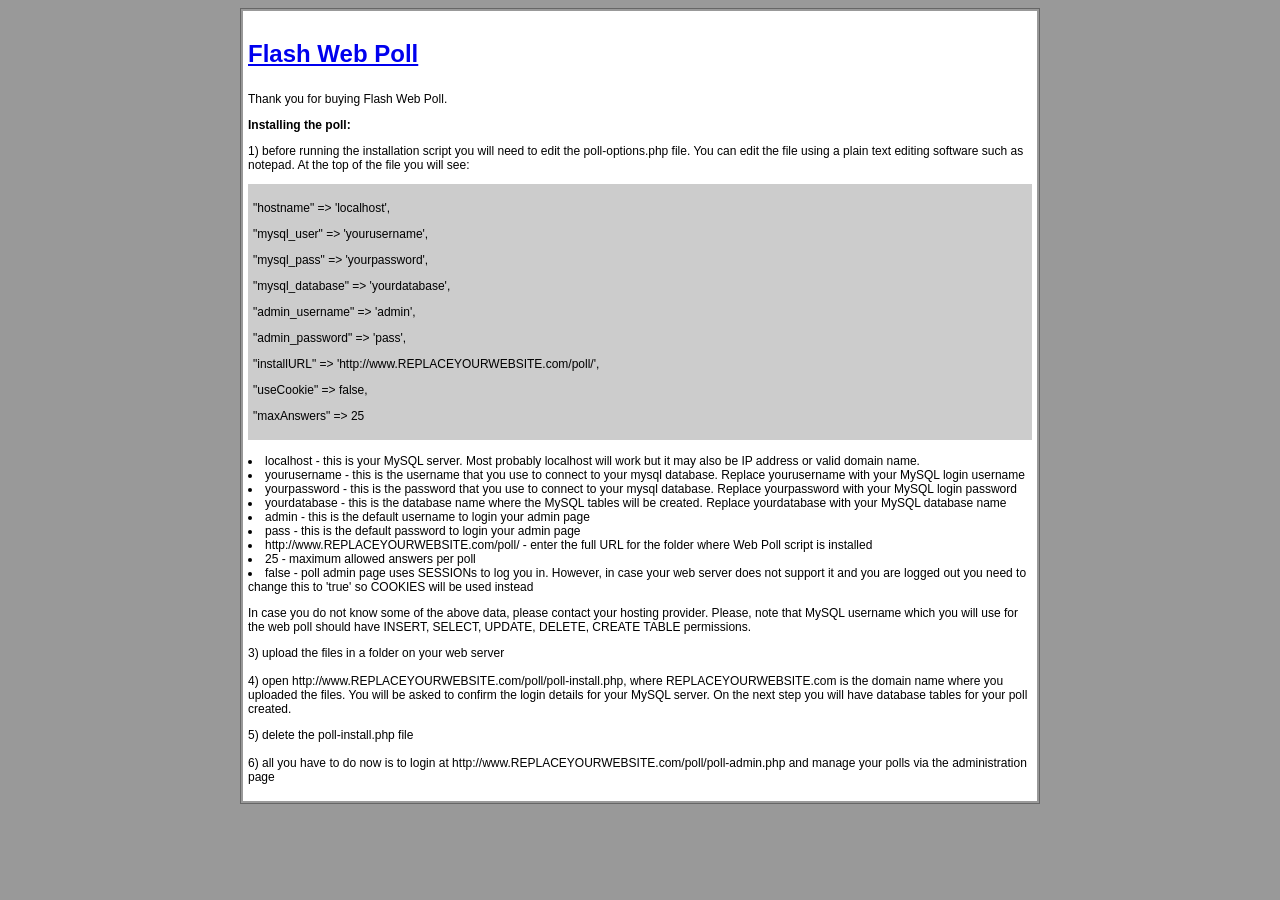
<file: web/WebPoll/help.html>
<!DOCTYPE html PUBLIC "-//W3C//DTD XHTML 1.0 Transitional//EN" "http://www.w3.org/TR/xhtml1/DTD/xhtml1-transitional.dtd">
<html xmlns="http://www.w3.org/1999/xhtml">
<head>
<meta http-equiv="Content-Type" content="text/html; charset=iso-8859-1" />
<title>Web Poll</title>
<style type="text/css">
<!--
.bodytext {
	font-family: Verdana, Arial, Helvetica, sans-serif;
	font-size: 12px;
	font-weight: normal;
	color: #000000;
}
.heading {
	font-size: 24px;
	font-weight:bold;
}
-->
</style>
</head>

<body class="bodytext" bgcolor="#999999">
<center>
<table width="800px" style="border:1px solid #666666" cellpadding="5"><tr><td align="left" bgcolor="#FFFFFF">
<p class="heading"><a href="http://www.phpjabbers.com/flash-calendar/" target="_blank">Flash Web Poll</a></p>
<p>Thank you for buying Flash Web Poll.</p>
<p><strong>Installing the poll: </strong>
<p>1)  before running the installation script you will need to edit the poll-options.php file. You can edit the file using a plain text editing software such as notepad. At the top of the file you will see: 
<table width="100%" border="0" cellspacing="0" cellpadding="5">
  <tr>
    <td bgcolor="#CCCCCC"><p>&quot;hostname&quot;   =&gt; 'localhost',  </p>
      <p>&quot;mysql_user&quot; =&gt; 'yourusername',</p>
      <p>&quot;mysql_pass&quot; =&gt; 'yourpassword',</p>
      <p>&quot;mysql_database&quot; =&gt; 'yourdatabase',</p>
      <p>&quot;admin_username&quot; =&gt; 'admin',</p>
      <p>&quot;admin_password&quot; =&gt; 'pass',</p>
      <p>&quot;installURL&quot; =&gt; 'http://www.REPLACEYOURWEBSITE.com/poll/',</p>
      <p>&quot;useCookie&quot; =&gt; false,</p>
      <p>&quot;maxAnswers&quot; =&gt; 25</p>
      </td>
  </tr>
</table><br />
  <li>localhost - this is your MySQL server. Most probably localhost will work but it may also be IP address or valid domain name. </li>
  <li>yourusername - this is the username that you use to connect to your mysql database. Replace yourusername with your MySQL login username </li>
  <li>yourpassword -  this is the password that you use to connect to your mysql database. Replace yourpassword with your MySQL login password </li>
  <li>yourdatabase - this is the database name where the MySQL tables will be created. Replace yourdatabase with your MySQL database name </li>
  <li>admin - this is the default username to login your admin page </li>
  <li>pass - this is the default password to login your admin page </li>
  <li>http://www.REPLACEYOURWEBSITE.com/poll/ - enter the full URL for the folder where Web Poll script is installed </li>
  
  <li>25 - maximum allowed answers per poll </li>
  
  <li> false - poll admin page uses SESSIONs to log you in. However, in case your web server does not support it and you are logged out you need to change this to 'true' so COOKIES will be used instead </li>
  <p>In case you do not know some of the above data, please contact your hosting provider. Please, note that MySQL username which you will use for the web poll should have INSERT, SELECT, UPDATE, DELETE, CREATE TABLE permissions. </p>
  <p>3) upload the files in a folder on your web server<br />
    <br />
    4) open http://www.REPLACEYOURWEBSITE.com/poll/poll-install.php,  where REPLACEYOURWEBSITE.com is the domain name where you uploaded the files. You will be asked to confirm the login details for your MySQL server. On the next step you will have database tables for your poll created. </p>
  <p>5) delete the poll-install.php file <br />
      <br />
    6)  all you have to do now is to login at http://www.REPLACEYOURWEBSITE.com/poll/poll-admin.php and manage your polls via the administration page</p></td></tr></table>
</center>
</body>
</html>
</file>
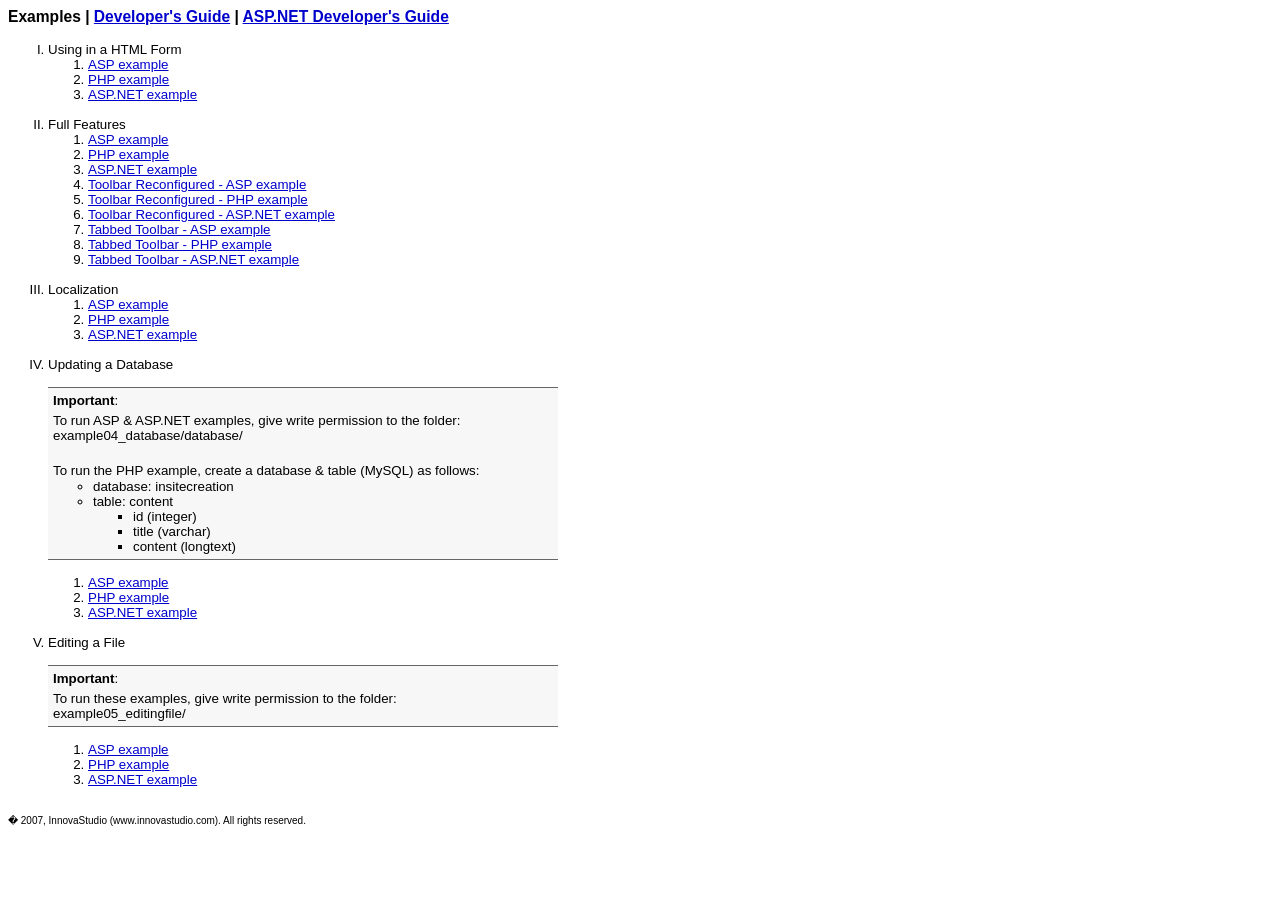
<file: web/Administrator/Editor/default.htm>
<!DOCTYPE HTML PUBLIC "-//W3C//DTD HTML 4.0 Transitional//EN">
<html>
<head>
<title>Examples</title>
<style>
	body{font:10pt verdana,arial,sans-serif;}
	td{font:10pt verdana,arial,sans-serif;}
	a{color:#0000cc;}
	.code{font:10pt courier new;font-weight:bold}
	.code1{font:10pt courier new;margin-left:30px;}
	.code2{font:10pt courier new;margin-left:40px;background:#f7f7f7;padding:3px;border-top:#666666 1px solid;border-bottom:#666666 1px solid;}
	.tab1{margin-left:50px}
	.tab2{margin-left:100px}
	.tab1_bold{margin-left:50px;font-weight:bold;background:#e7e7e7}
	.tab2_bold{margin-left:100px;font-weight:bold;background:#e7e7e7}
	.note{border-top:#666666 1px solid;border-bottom:#666666 1px solid;width:500px;background:#f7f7f7;padding:5px}
	p{margin-left:16px}
</style>
</head>
<body>

<h3>
Examples  |  
<a href="documentation/default_start.htm">Developer's Guide</a>  |  
<a href="documentation/aspnet_start.htm">ASP.NET Developer's Guide</a>
</h3>

<ol type="I">
<li>Using in a HTML Form
	<ol type="1">
	<li><a HREF="example01_form/default.asp">ASP example</a></li>
	<li><a HREF="example01_form/default.php">PHP example</a></li>
	<li><a HREF="example01_form/default.aspx">ASP.NET example</a></li>
	</ol>
	<br>
</li>
<li>Full Features
	<ol type="1">
	<li><a HREF="example02_complete/default.asp">ASP example</a></li>
	<li><a HREF="example02_complete/default.php">PHP example</a></li>
	<li><a HREF="example02_complete/default.aspx">ASP.NET example</a></li>
	<li><a HREF="example02_complete/default_toolbar.asp">Toolbar Reconfigured - ASP example</a></li>
	<li><a HREF="example02_complete/default_toolbar.php">Toolbar Reconfigured - PHP example</a></li>
	<li><a HREF="example02_complete/default_toolbar.aspx">Toolbar Reconfigured - ASP.NET example</a></li>
	<li><a HREF="example02_complete/default_toolbar2.asp">Tabbed Toolbar - ASP example</a></li>
	<li><a HREF="example02_complete/default_toolbar2.php">Tabbed Toolbar - PHP example</a></li>
	<li><a HREF="example02_complete/default_toolbar2.aspx">Tabbed Toolbar - ASP.NET example</a></li>
	</ol>
	<br>
</li>
<li>Localization
	<ol type="1">
	<li><a HREF="example03_localization/default.asp">ASP example</a></li>
	<li><a HREF="example03_localization/default.php">PHP example</a></li>
	<li><a HREF="example03_localization/default.aspx">ASP.NET example</a></li>
	</ol>
	<br>
</li>
<li>Updating a Database<br><br>
	<div class="note">
	<b>Important</b>:<div style="margin:5px"></div>
	To run ASP & ASP.NET examples, give write permission to the folder:<br>
	example04_database/database/<div style="margin:5px"></div><br>
	
	To run the PHP example, create a database & table (MySQL) as follows:
	<ul style="margin-top:1px;margin-bottom:0px">
	<li>database: insitecreation</li>
	<li>table: content
		<ul>
		<li>id (integer)</li>
		<li>title (varchar)</li>
		<li>content (longtext)</li>
		</ul>	
	</li>
	</ul>
	</div><br>
	
	<ol type="1">
	<li><a HREF="example04_database/default.asp">ASP example</a></li>
	<li><a HREF="example04_database/default.php">PHP example</a></li>
	<li><a HREF="example04_database/default.aspx">ASP.NET example</a></li>
	</ol>
	<br>
</li>
<li>Editing a File<br><br>
	<div class="note">
	<b>Important</b>:<div style="margin:5px"></div>
	To run these examples, give write permission to the folder: <br>
	example05_editingfile/</div><br>
	<ol type="1">
	<li><a HREF="example05_editingfile/default.asp">ASP example</a></li>
	<li><a HREF="example05_editingfile/default.php">PHP example</a></li>
	<li><a HREF="example05_editingfile/default.aspx">ASP.NET example</a></li>
	</ol>
</li>
</ol>


<br>

<span style="font-size:10px">
� 2007, InnovaStudio (www.innovastudio.com). All rights reserved.</span>
</body>
</html>
</file>
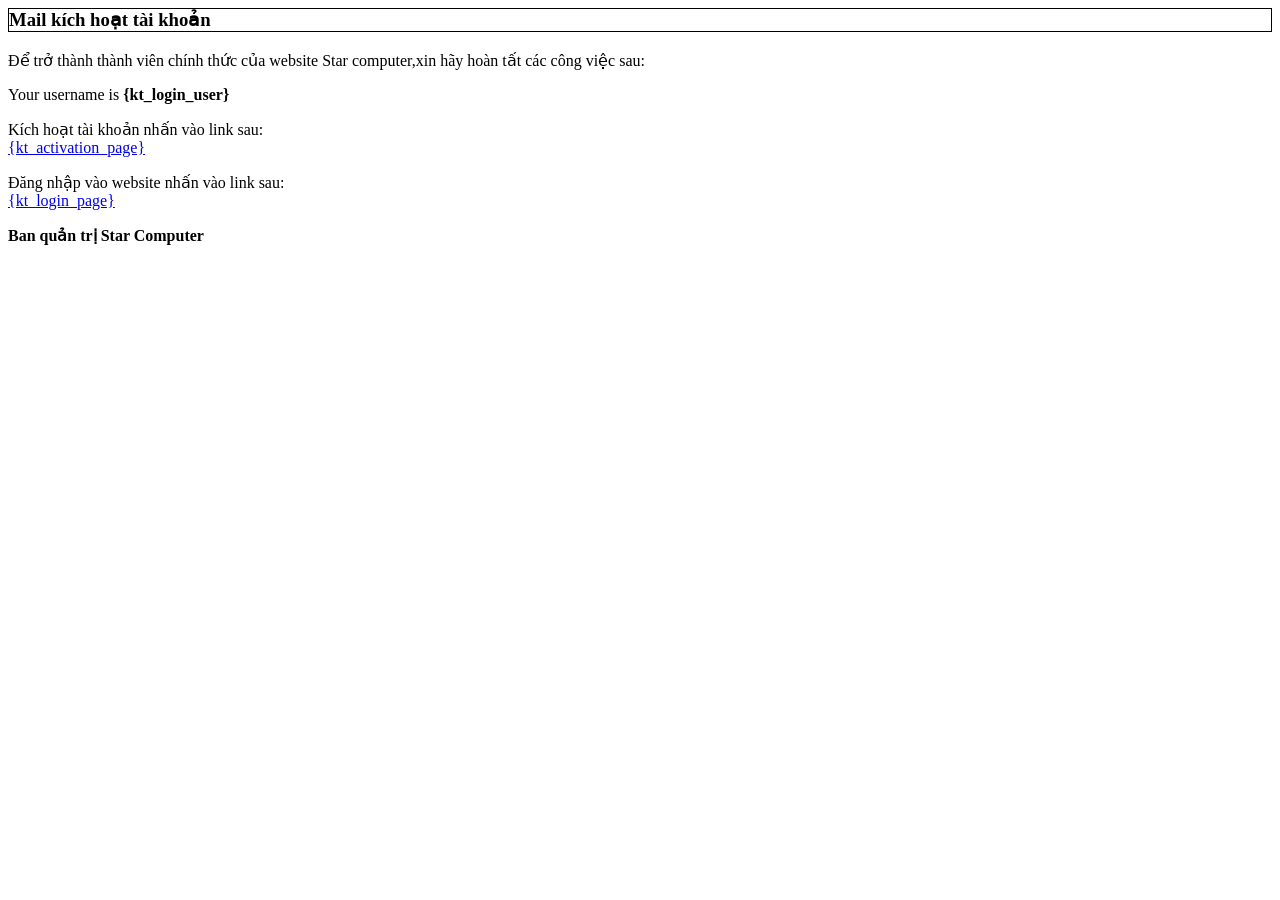
<file: web/includes/mailtemplates/activate.html>
<html>
<head>
<style>
.heading {border: solid 1px #000000;}
</style>
<meta http-equiv="Content-Type" content="text/html; charset=utf-8"></head>
<body>
<h3 class="heading">Mail kích hoạt tài khoản</h3>
<p>Để trở thành thành viên chính thức của website Star computer,xin hãy hoàn tất các công việc sau:</p>
<p>Your username is <strong>{kt_login_user}</strong></p>
<p>Kích hoạt tài khoản nhấn vào link sau:<br>
<a href="{kt_activation_page}" target="_blank">{kt_activation_page}</a></p>
<p>Đăng nhập vào website nhấn vào link sau:<br>
<a href="{kt_login_page}" target="_blank">{kt_login_page}</a></p>
<p><strong>Ban quản trị Star Computer</strong></p>
</body>
</html>
</file>
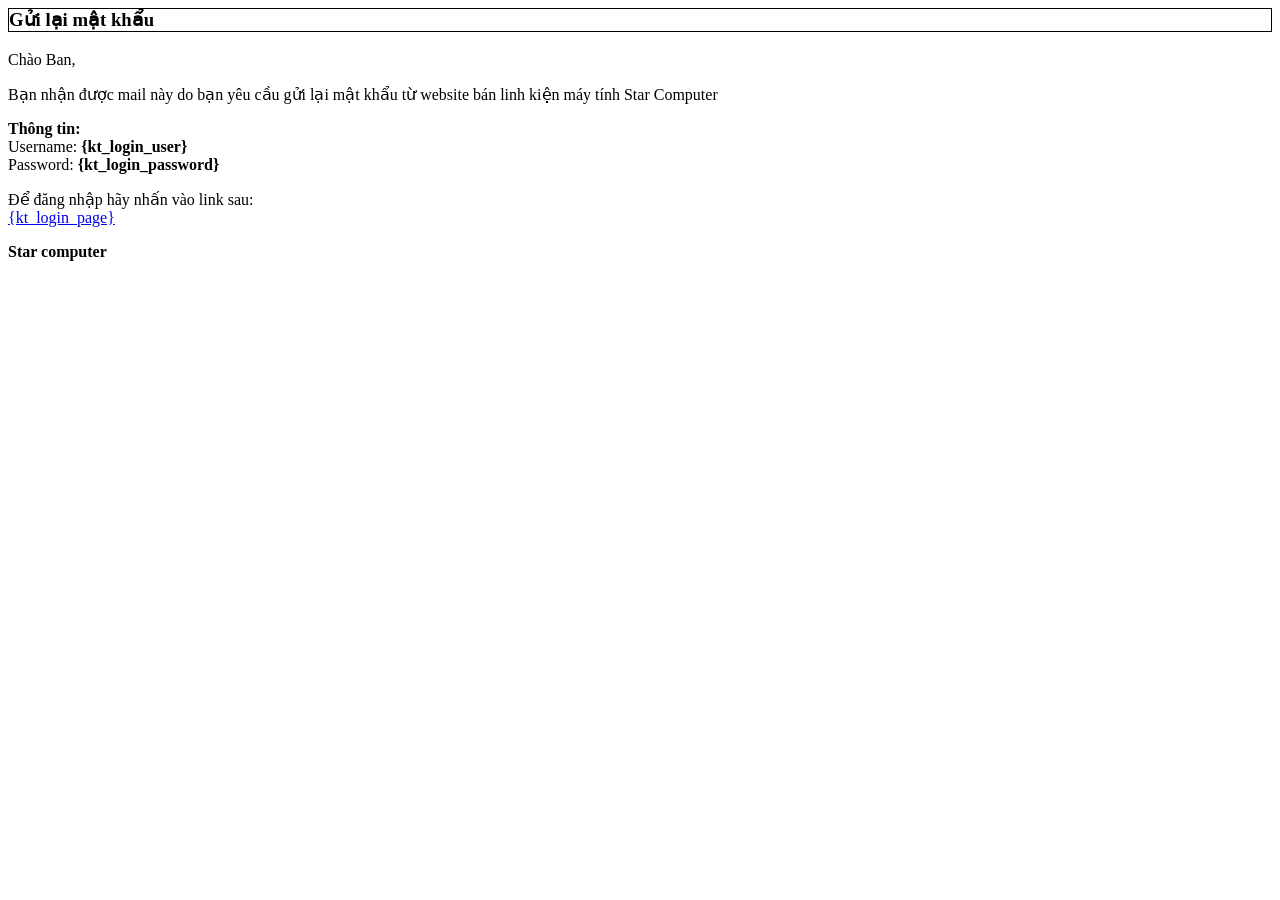
<file: web/includes/mailtemplates/forgot.html>
<html>
<head>
<style>
.heading {border: solid 1px #000000;}
</style>
</head>
<body>
<h3 class="heading">G&#7917;i l&#7841;i m&#7853;t kh&#7849;u</h3>
<p>Ch&agrave;o Ban,</p>
<p>B&#7841;n nh&#7853;n &#273;&#432;&#7907;c mail n&agrave;y do b&#7841;n y&ecirc;u c&#7847;u g&#7917;i l&#7841;i m&#7853;t kh&#7849;u t&#7915; website b&aacute;n linh ki&#7879;n m&aacute;y t&iacute;nh Star Computer</p>
<p><strong>Th&ocirc;ng tin:</strong><br>
Username: <strong>{kt_login_user}</strong><br>
Password: <strong>{kt_login_password}</strong></p>
<p>&#272;&#7875; &#273;&#259;ng nh&#7853;p h&atilde;y nh&#7845;n v&agrave;o link sau:<br>
<a href="{kt_login_page}" target="_blank">{kt_login_page}</a></p>
<p><strong>Star computer</strong></p>
</body>
</html>
</file>
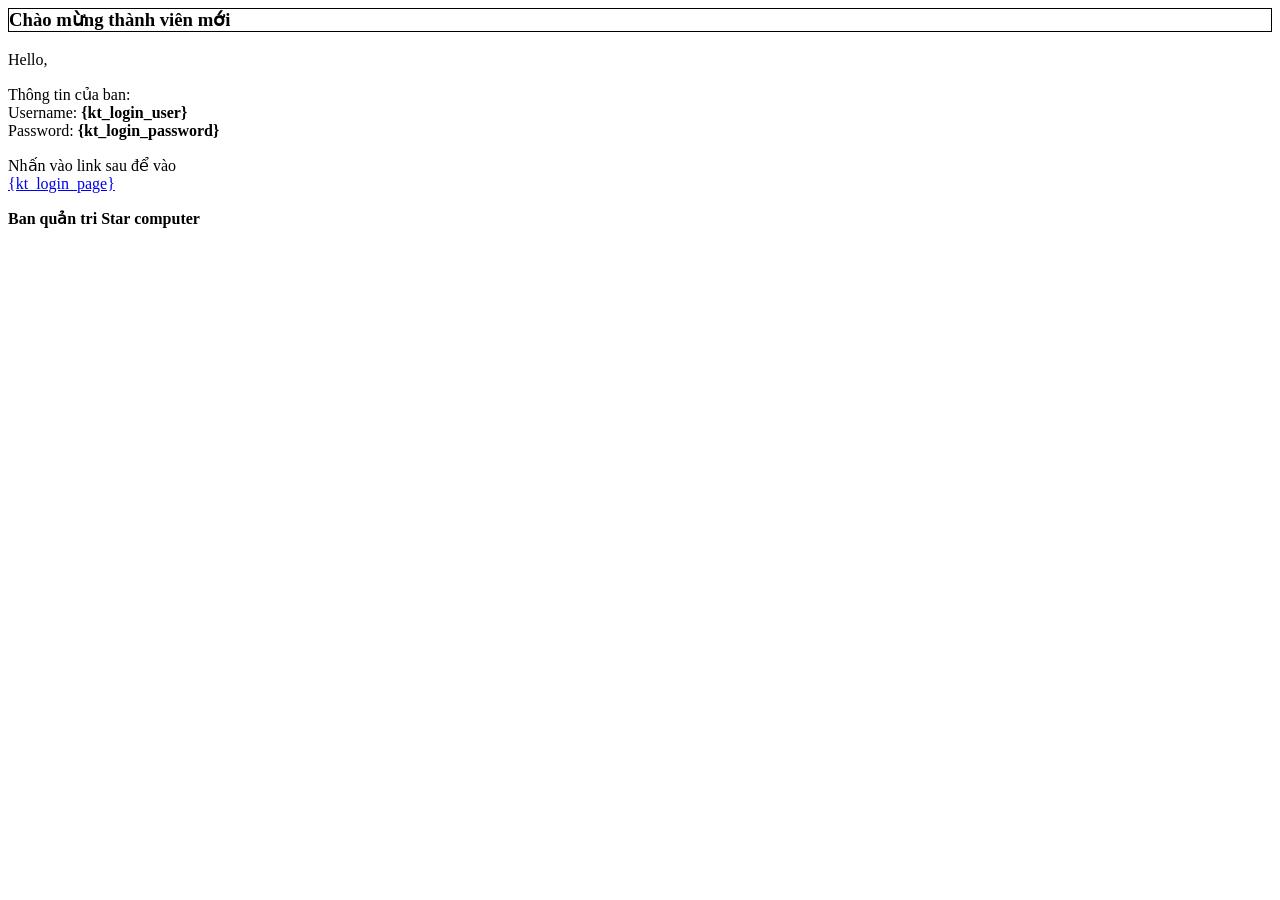
<file: web/includes/mailtemplates/welcome.html>
<html>
<head>
<style>
.heading {border: solid 1px #000000;}
</style>
</head>
<body>


<h3 class="heading">Ch&agrave;o m&#7915;ng th&agrave;nh vi&ecirc;n m&#7899;i</h3>

<p>Hello,</p>
<p>Th&ocirc;ng tin c&#7911;a ban:<br>
Username: <strong>{kt_login_user}</strong><br>
Password: <strong>{kt_login_password}</strong></p>
<p>Nh&#7845;n v&agrave;o link sau &#273;&#7875; v&agrave;o <br>
<a href="{kt_login_page}" target="_blank">{kt_login_page}</a></p>
<p><strong>Ban qu&#7843;n tri Star computer</strong></p>
</body>
</html>
</file>
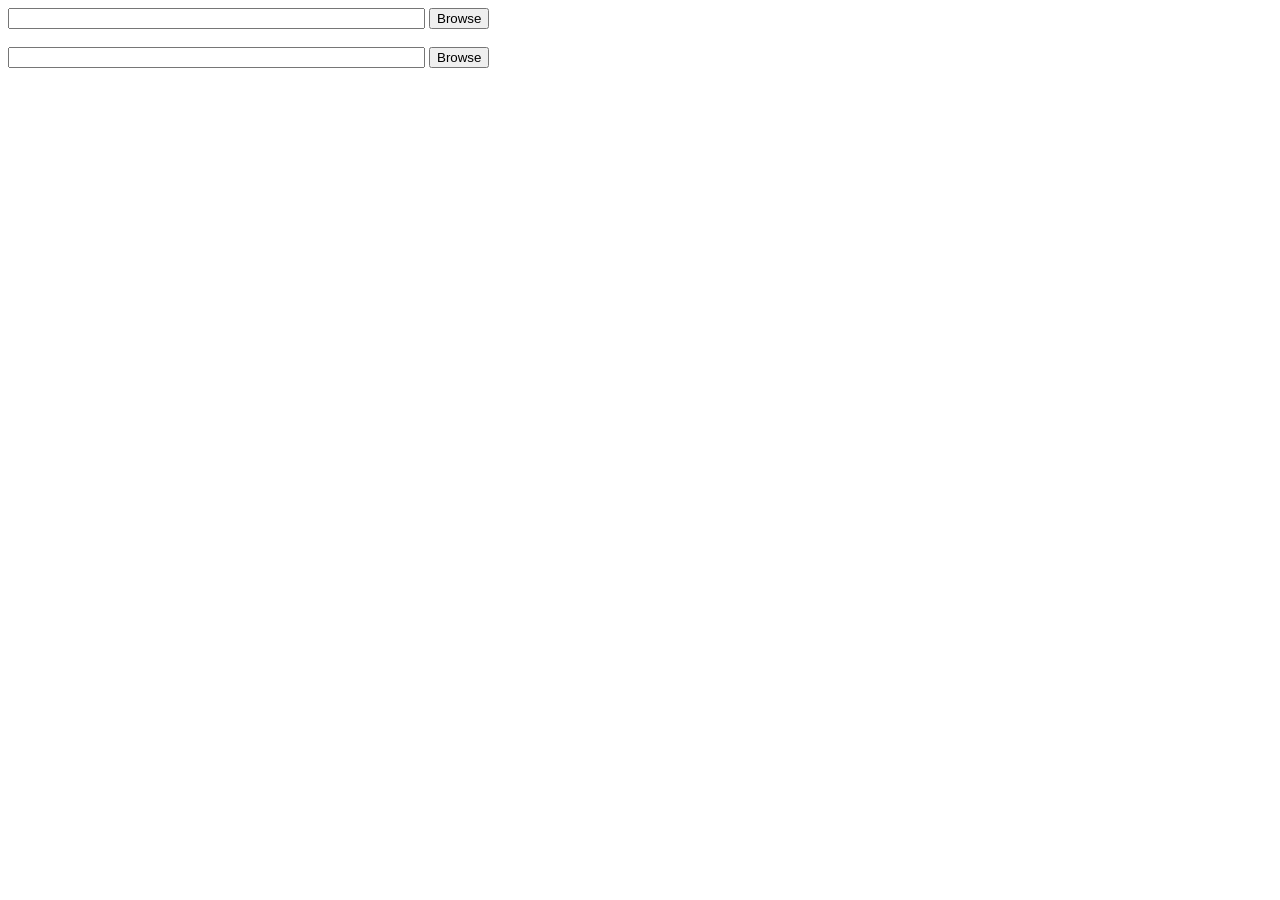
<file: web/Administrator/Editor/assetmanager/example.htm>
<!DOCTYPE HTML PUBLIC "-//W3C//DTD HTML 4.0 Transitional//EN">
<html>
<head>
<script>
/***************************************
	Required Functions
***************************************/
function modalDialogShow_IE(url,width,height) //IE
	{
	return window.showModalDialog(url,window,
		"dialogWidth:"+width+"px;dialogHeight:"+height+"px;edge:Raised;center:Yes;help:No;Resizable:Yes;Maximize:Yes");
	}
function modalDialogShow_Moz(url,width,height) //Moz
    {
    var left = screen.availWidth/2 - width/2;
    var top = screen.availHeight/2 - height/2;
    activeModalWin = window.open(url, "", "width="+width+"px,height="+height+",left="+left+",top="+top);
    window.onfocus = function(){if (activeModalWin.closed == false){activeModalWin.focus();};};
    }
var sActiveAssetInput;
function setAssetValue(v) //required by the asset manager
    {
    document.getElementById(sActiveAssetInput).value = v;
    }
function openAsset(s)
	{
	sActiveAssetInput = s
	if(navigator.appName.indexOf('Microsoft')!=-1)
		document.getElementById(sActiveAssetInput).value=modalDialogShow_IE("assetmanager.asp",640,465); //IE	
	else
		modalDialogShow_Moz("assetmanager.asp",640,465); //Moz	
	}
/*****************************************/
</script>
</head>
<body>

<form id=Form1 action=# method=post>

	<input type="text" name=inpURL id=inpURL size=50 value="">
	<input type="button" value="Browse" onclick="openAsset('inpURL')">

	<br><br>

	<input type="text" name=inpURL2 id=inpURL2 size=50 value="">
	<input type="button" value="Browse" onclick="openAsset('inpURL2')">

</form>

</body>
</html>
</file>
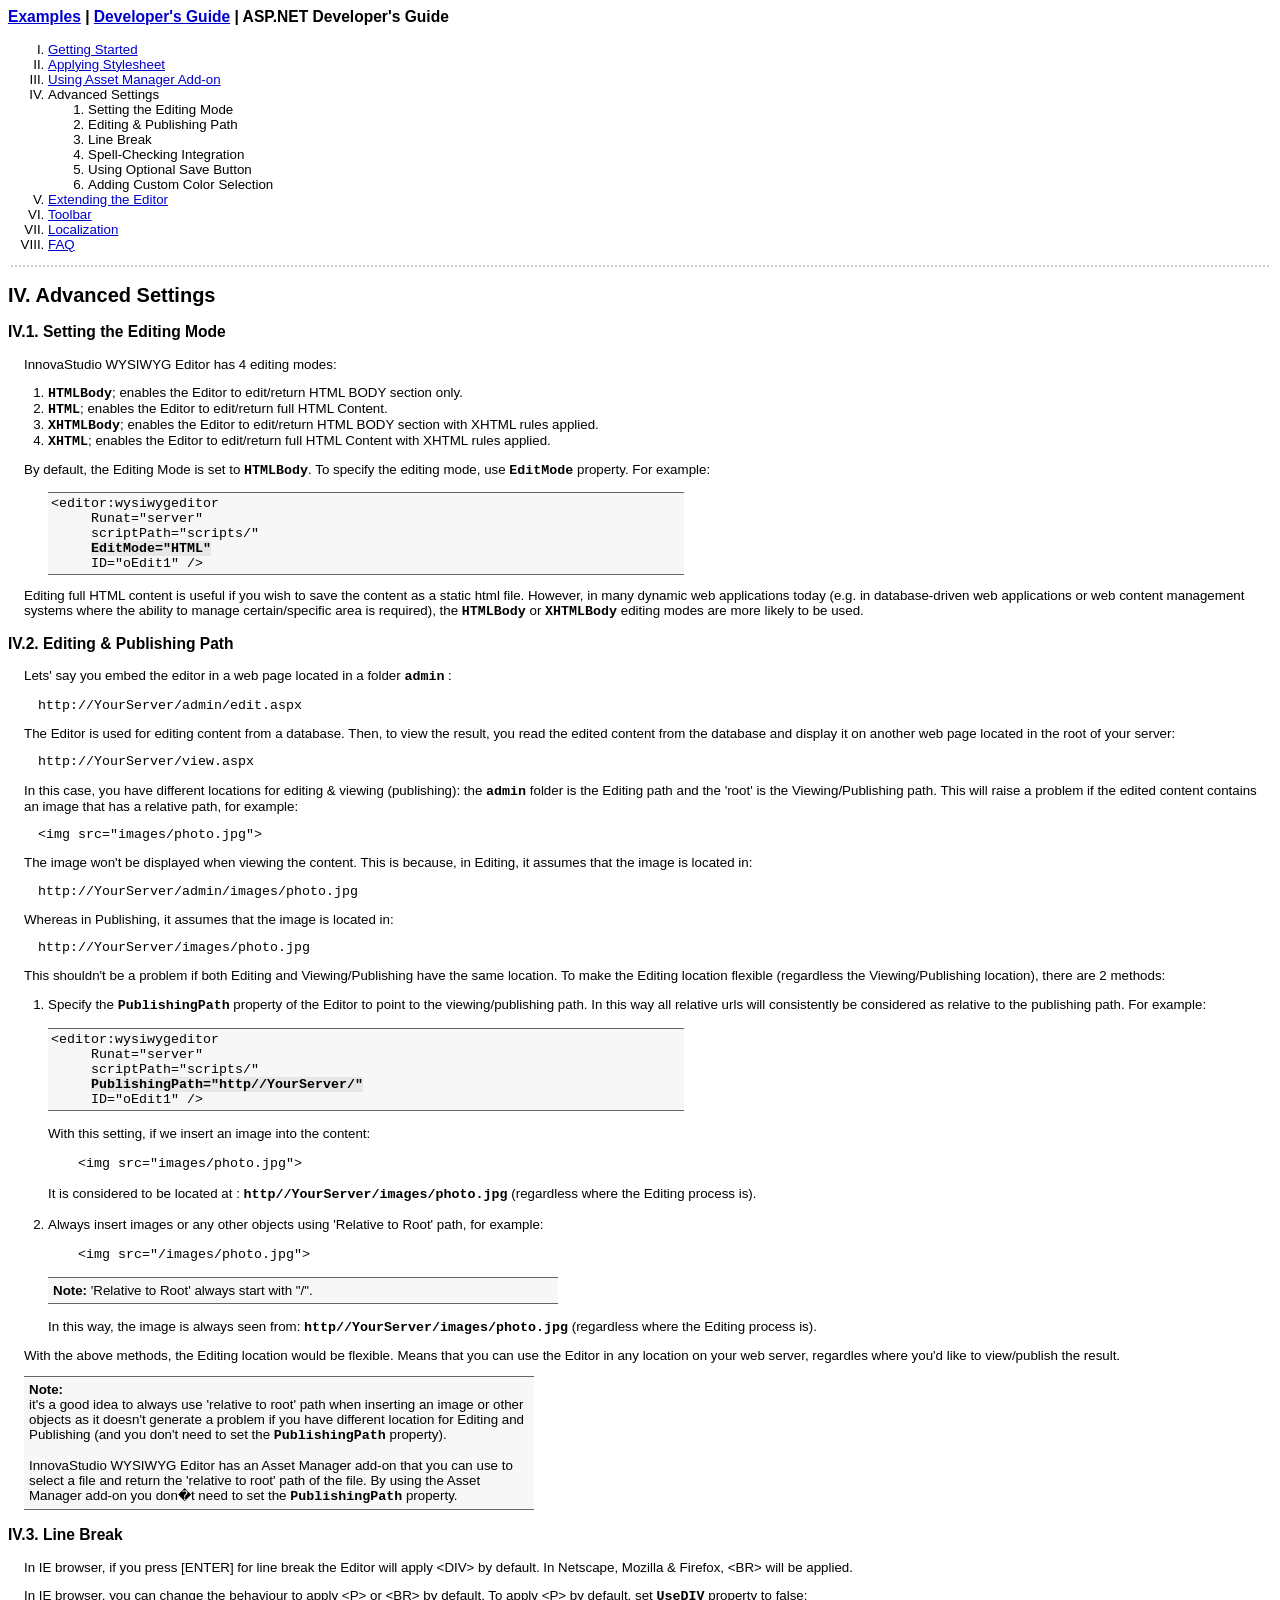
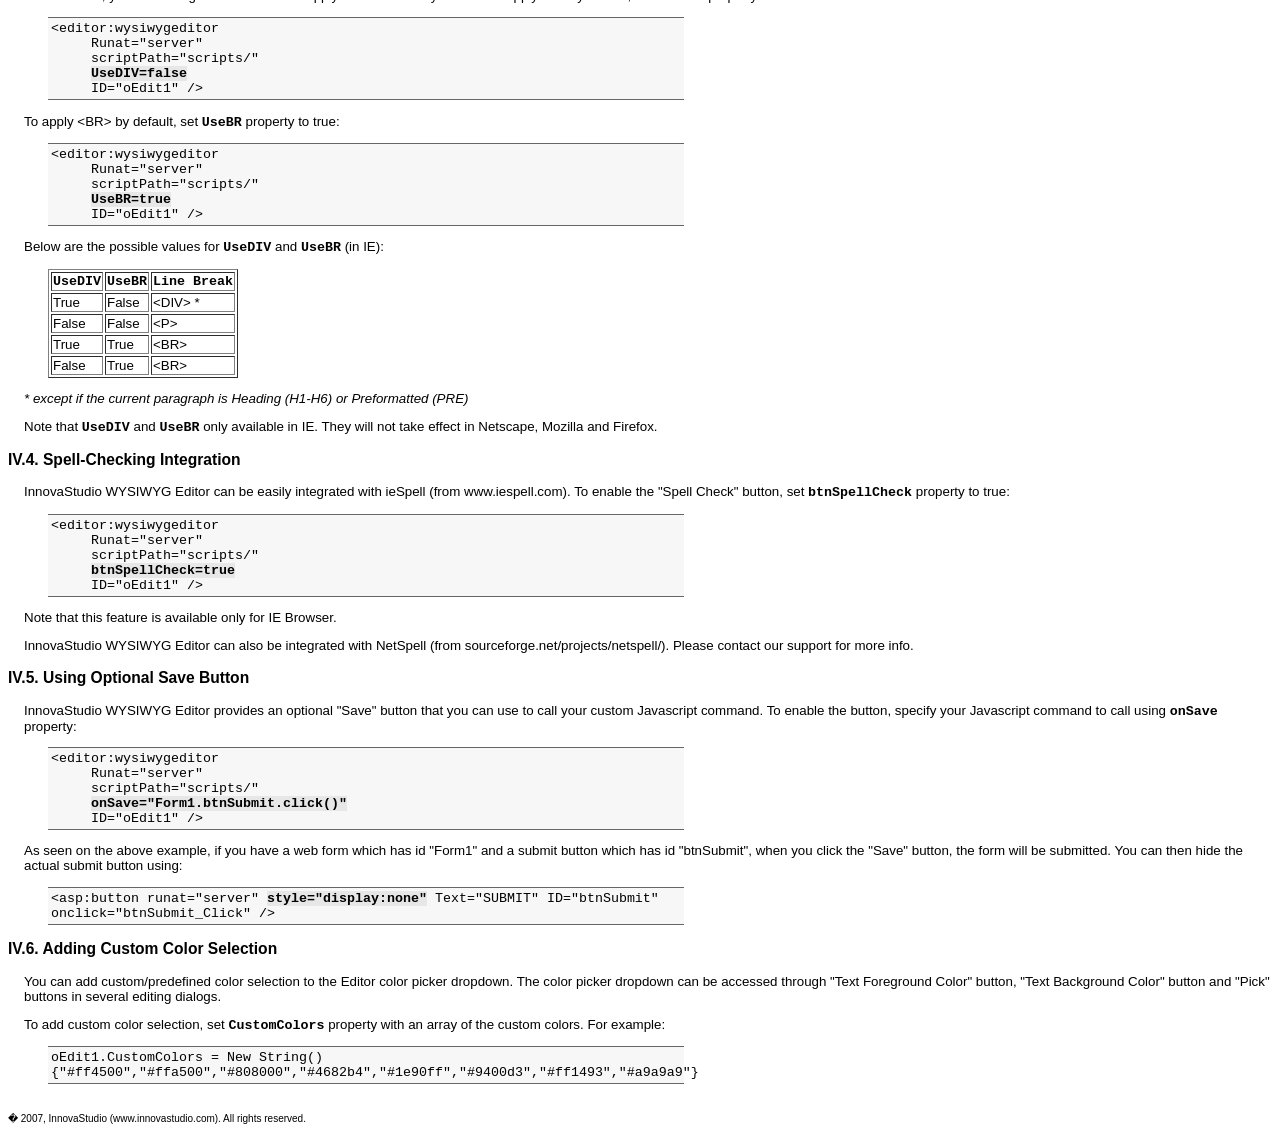
<file: web/Administrator/Editor/documentation/aspnet_advanced.htm>
<!DOCTYPE HTML PUBLIC "-//W3C//DTD HTML 4.0 Transitional//EN">
<html>
<head>
<title>InnovaStudio WYSIWYG Editor - Developer's Guide</title>
<style>
  body{font:10pt verdana,arial,sans-serif;}
  td{font:10pt verdana,arial,sans-serif;}
  a{color:#0000cc;}
  .code{font:10pt courier new;font-weight:bold}
  .code1{font:10pt courier new;margin-left:30px;}
  .code2{font:10pt courier new;margin-left:40px;background:#f7f7f7;padding:3px;border-top:#666666 1px solid;border-bottom:#666666 1px solid;}
  .tab1{margin-left:40px}
  .tab2{margin-left:80px}
  .tab3{margin-left:120px}
  .tab4{margin-left:160px}
  .code_bold{font-weight:bold;background:#e7e7e7}
  .tab1_bold{margin-left:40px;font-weight:bold;background:#e7e7e7}
  .tab2_bold{margin-left:80px;font-weight:bold;background:#e7e7e7}
  .tab3_bold{margin-left:120px;font-weight:bold;background:#e7e7e7}
  .tab4_bold{margin-left:160px;font-weight:bold;background:#e7e7e7}
  .note{border-top:#666666 1px solid;border-bottom:#666666 1px solid;width:500px;background:#f7f7f7;padding:5px}
  p{margin-left:16px}
</style>
</head>
<body>

<h3>
<a href="../default.htm">Examples</a>  |  
<a href="default_start.htm">Developer's Guide</a>  |  
ASP.NET Developer's Guide
</h3>

<ol type="I">
<li><a href="aspnet_start.htm">Getting Started</a></li>
<li><a href="aspnet_style.htm">Applying Stylesheet</a></li>
<li><a href="aspnet_asset.htm">Using Asset Manager Add-on</a></li>
<li>Advanced Settings
  <ol type="1">
  <li>Setting the Editing Mode</li>
  <li>Editing & Publishing Path</li>
  <li>Line Break</li>
  <li>Spell-Checking Integration</li>
  <li>Using Optional Save Button</li>
  <li>Adding Custom Color Selection</li>
  </ol>
</li>
<li><a href="aspnet_extending.htm">Extending the Editor</a></li>
<li><a href="aspnet_toolbar.htm">Toolbar</a></li>
<li><a href="aspnet_localize.htm">Localization</a></li>
<li><a href="aspnet_faq.htm">FAQ</a></li>
</ol>

<div style="border-top:#cccccc 2px dotted;margin:3px"></div>

<h2>IV. Advanced Settings</h2>

<h3>IV.1. Setting the Editing Mode</h3>

<p>
InnovaStudio WYSIWYG Editor has 4 editing modes:
</p>

<ol>
<li><span class=code>HTMLBody</span>; enables the Editor to edit/return HTML BODY section only.</li>
<li><span class=code>HTML</span>; enables the Editor to edit/return full HTML Content.</li>
<li><span class=code>XHTMLBody</span>; enables the Editor to edit/return HTML BODY section with XHTML rules applied.</li>
<li><span class=code>XHTML</span>; enables the Editor to edit/return full HTML Content with XHTML rules applied.</li>
</ol>

<p>
By default, the Editing Mode is set to <span class=code>HTMLBody</span>. 
To specify the editing mode, use <span class=code>EditMode</span> property. For example:
</p>

<p class="code2" style="width:630px;">
  &lt;editor:wysiwygeditor<br>
  <span class=tab1>Runat="server"</span><br>
  <span class=tab1>scriptPath="scripts/"</span><br>
  <span class=tab1_bold>EditMode="HTML"</span><br>
  <span class=tab1>ID="oEdit1" /></span>
</p>

<p>
Editing full HTML content is useful if you wish to save the content as a static html file. 
However, in many dynamic web applications today (e.g. in database-driven web applications 
or web content management systems where the ability to manage certain/specific area is required), 
the <span class=code>HTMLBody</span> or <span class=code>XHTMLBody</span> editing modes are more likely to be used.
</p>

<h3>IV.2. Editing & Publishing Path</h3>

<p>
Lets' say you embed the editor in a web page located in a folder <span class=code>admin</span> :
</p>

<p class="code1">
http://YourServer/admin/edit.aspx
</p>

<p>
The Editor is used for editing content from a database. 
Then, to view the result, you read the edited content from the database and 
display it on another web page located in the root of your server:
</p>

<p class="code1">
http://YourServer/view.aspx
</p>

<p>
In this case, you have different locations for editing & viewing (publishing): the 
<span class=code>admin</span> folder is the Editing path and the 'root' is the Viewing/Publishing path.
This will raise a problem if the edited content contains an image that has a relative path, for example:
</p>

<p class="code1">
&lt;img src="images/photo.jpg">
</p>

<p>
The image won't be displayed when viewing the content. 
This is because, in Editing, it assumes that the image is located in:
</p>

<p class="code1">
http://YourServer/admin/images/photo.jpg
</p>

<p>
Whereas in Publishing, it assumes that the image is located in:
</p>

<p class="code1">
http://YourServer/images/photo.jpg
</p>

<p>
This shouldn't be a problem if both Editing and Viewing/Publishing have the same location. 
To make the Editing location flexible (regardless the Viewing/Publishing location), there are 2 methods:
</p>

<ol>
<li>Specify the <span class=code>PublishingPath</span> property of the Editor to point to the viewing/publishing path. 
In this way all relative urls will consistently be considered as relative to the publishing path. 
For example:<br><br>

<div class="code2" style="margin-left:0;width:630px;">
  &lt;editor:wysiwygeditor<br>
  <span class=tab1>Runat="server"</span><br>
  <span class=tab1>scriptPath="scripts/"</span><br>
  <span class=tab1_bold>PublishingPath="http//YourServer/"</span><br>
  <span class=tab1>ID="oEdit1" /></span>
</div>

<br>

With this setting, if we insert an image into the content:
<br><br>

<div class="code1">
&lt;img src="images/photo.jpg">
</div>
<br>
It is considered to be located at : <span class=code>http//YourServer/images/photo.jpg</span> 
(regardless where the Editing process is).
<br><br>

</li>
<li>
Always insert images or any other objects using 'Relative to Root' path, for example:
<br><br>

<div class="code1">
&lt;img src="/images/photo.jpg">
</div>
<br>

<div class="note">
<b>Note:</b> 'Relative to Root' always start with "/".
</div>

<br>

In this way, the image is always seen from: <span class=code>http//YourServer/images/photo.jpg</span>  
(regardless where the Editing process is).

</li>
</ol>

<p>
With the above methods, the Editing location would be flexible. 
Means that you can use the Editor in any location on your web server, 
regardles where you'd like to view/publish the result.
</p>

<p class="note">
<b>Note:</b><br>
it's a good idea to always use 'relative to root' path when inserting an image or 
other objects as it doesn't generate a problem if you have different location 
for Editing and Publishing (and you don't need to set the <span class=code>PublishingPath</span> property).<br><br>

InnovaStudio WYSIWYG Editor has an Asset Manager add-on that you can use to select 
a file and return the 'relative to root' path of the file. 
By using the Asset Manager add-on you don�t need to set the 
<span class=code>PublishingPath</span> property.
</p>

<h3>IV.3. Line Break</h3>

<p>
In IE browser, if you press [ENTER] for line break the Editor will apply &lt;DIV> by default. 
In Netscape, Mozilla & Firefox, &lt;BR> will be applied.
</p>

<p>
In IE browser, you can change the behaviour to apply &lt;P> or &lt;BR> by default.
To apply &lt;P> by default, set <span class=code>UseDIV</span> property to false:
</p>

<p class="code2" style="width:630px;">
  &lt;editor:wysiwygeditor<br>
  <span class=tab1>Runat="server"</span><br>
  <span class=tab1>scriptPath="scripts/"</span><br>
  <span class=tab1_bold>UseDIV=false</span><br>
  <span class=tab1>ID="oEdit1" /></span>
</p>

<p>To apply &lt;BR> by default, set <span class=code>UseBR</span> property to true:
</p>

<p class="code2" style="width:630px;">
  &lt;editor:wysiwygeditor<br>
  <span class=tab1>Runat="server"</span><br>
  <span class=tab1>scriptPath="scripts/"</span><br>
  <span class=tab1_bold>UseBR=true</span><br>
  <span class=tab1>ID="oEdit1" /></span>
</p>

<p>
Below are the possible values for <span class=code>UseDIV</span> and <span class=code>UseBR</span> (in IE):
</p>

<table border="1" style="margin-left:40px">
<tr><td><span class=code>UseDIV</span></td><td><span class=code>UseBR</span></td><td><span class=code>Line Break</span></td></tr>
<tr>
<td>True</td><td>False</td><td>&lt;DIV> *</td>
</tr>
<tr>
<td>False</td><td>False</td><td>&lt;P></td>
</tr>
<tr>
<td>True</td><td>True</td><td>&lt;BR></td>
</tr>
<tr>
<td>False</td><td>True</td><td>&lt;BR></td>
</tr>
</table>

<p>
<i>* except if the current paragraph is Heading (H1-H6) or Preformatted (PRE)</i>
</p>

<p>
Note that <span class=code>UseDIV</span> and <span class=code>UseBR</span> only available in IE. 
They will not take effect in Netscape, Mozilla and Firefox.
</p>

<a name="IV4"></a>
<h3>IV.4. Spell-Checking Integration</h3>

<p>
InnovaStudio WYSIWYG Editor can be easily integrated with ieSpell (from www.iespell.com). 
To enable the "Spell Check" button, set <span class=code>btnSpellCheck</span> property to true:
</p>

<p class="code2" style="width:630px;">
  &lt;editor:wysiwygeditor<br>
  <span class=tab1>Runat="server"</span><br>
  <span class=tab1>scriptPath="scripts/"</span><br>
  <span class=tab1_bold>btnSpellCheck=true</span><br>
  <span class=tab1>ID="oEdit1" /></span>
</p>

<p>
Note that this feature is available only for IE Browser.
</p>

<p>
InnovaStudio WYSIWYG Editor can also be integrated with NetSpell (from sourceforge.net/projects/netspell/). 
Please contact our support for more info.
</li>


</li>
</ul>
</p>

<a name="IV5"></a>
<h3>IV.5. Using Optional Save Button</h3>

<p>
InnovaStudio WYSIWYG Editor provides an optional "Save" button 
that you can use to call your custom Javascript command. 
To enable the button, specify your Javascript command to call using 
<span class=code>onSave</span> property:
</p>

<p class="code2" style="width:630px;">
  &lt;editor:wysiwygeditor<br>
  <span class=tab1>Runat="server"</span><br>
  <span class=tab1>scriptPath="scripts/"</span><br>
  <span class=tab1_bold>onSave="Form1.btnSubmit.click()"</span><br>
  <span class=tab1>ID="oEdit1" /></span>
</p>

<p>
As seen on the above example, if you have a web form which has id "Form1"
and a submit button which has id "btnSubmit", when you click the "Save" button,
the form will be submitted. You can then hide the actual submit button using:
</p>

<p class="code2" style="width:630px;">
&lt;asp:button runat="server" <span class=code_bold>style="display:none"</span> Text="SUBMIT" ID="btnSubmit" onclick="btnSubmit_Click" />
</p>

<h3>IV.6. Adding Custom Color Selection</h3>

<p>
You can add custom/predefined color selection to the Editor color picker dropdown.
The color picker dropdown can be accessed through "Text Foreground Color" button, "Text Background Color" button 
and "Pick" buttons in several editing dialogs.
</p>

<p>
To add custom color selection, set <span class=code>CustomColors</span> property with an array of 
the custom colors.
For example:
</p>

<p class="code2" style="width:630px;">
oEdit1.CustomColors = New String() {"#ff4500","#ffa500","#808000","#4682b4","#1e90ff","#9400d3","#ff1493","#a9a9a9"}
</p>

<br>

<span style="font-size:10px">
� 2007, InnovaStudio (www.innovastudio.com). All rights reserved.</span>
</body>
</html>
</file>
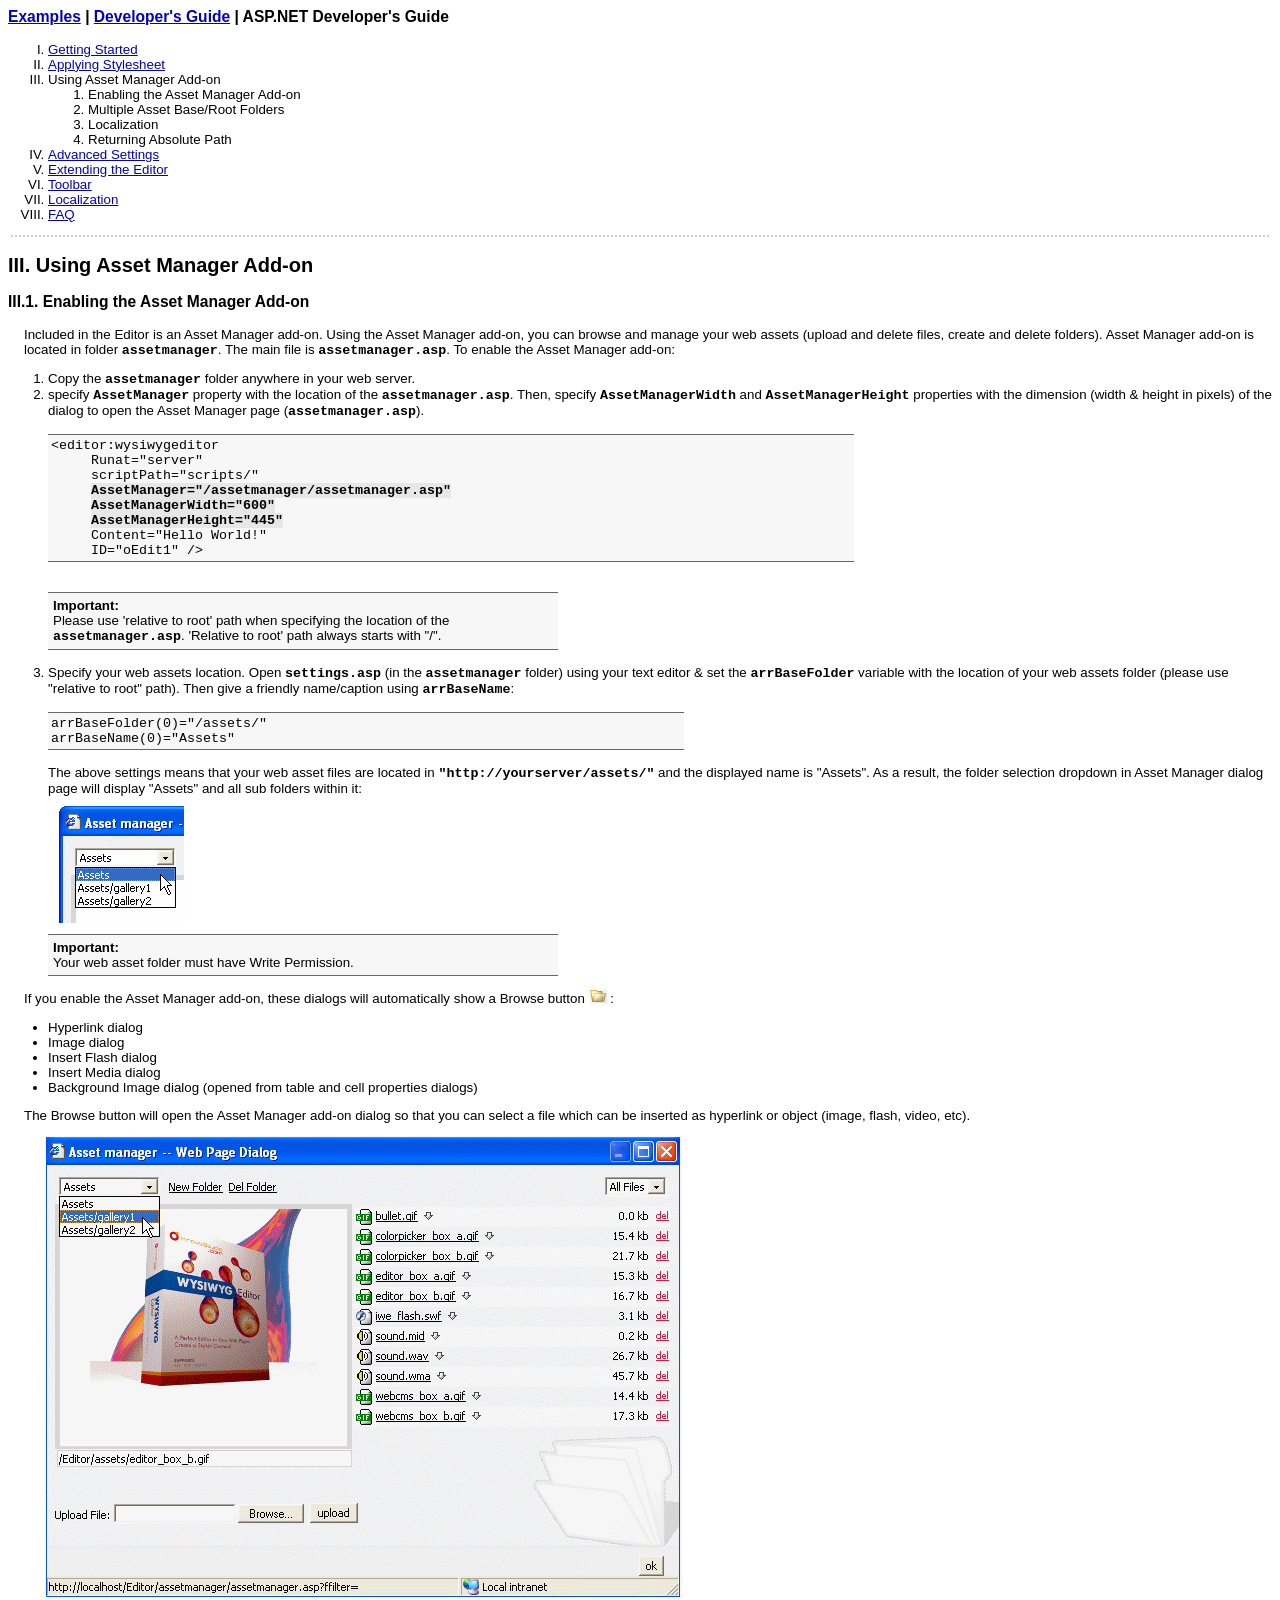
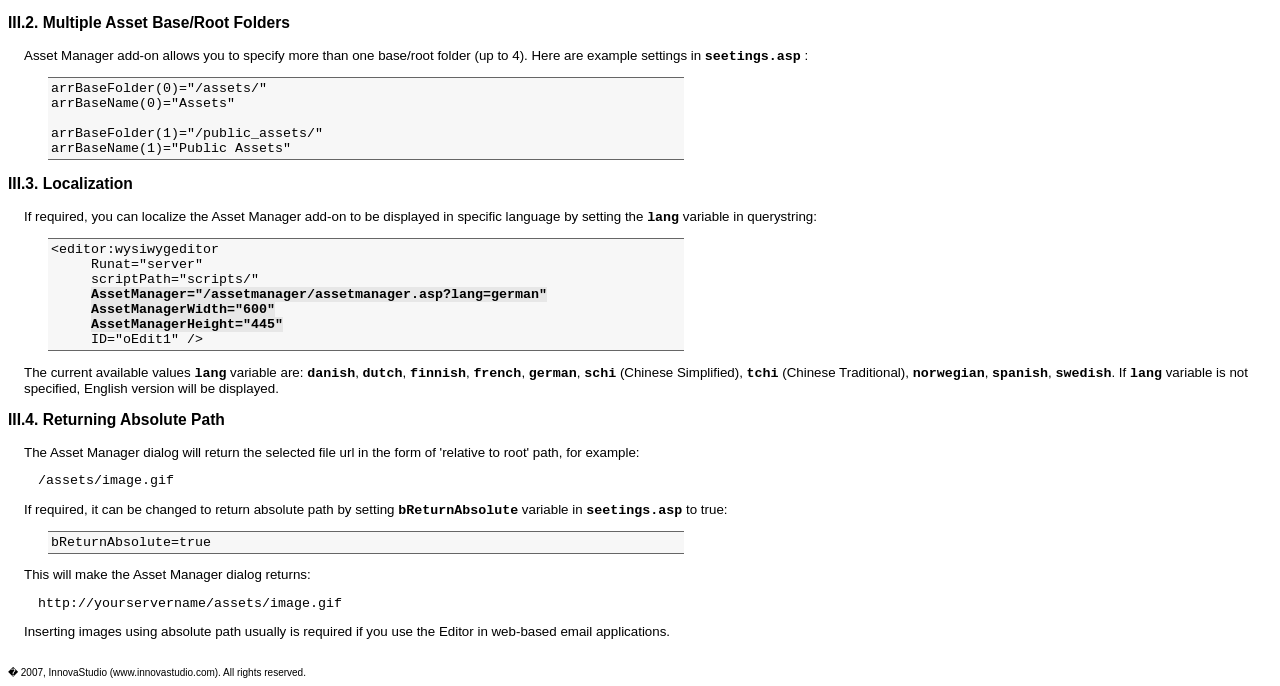
<file: web/Administrator/Editor/documentation/aspnet_asset.htm>
<!DOCTYPE HTML PUBLIC "-//W3C//DTD HTML 4.0 Transitional//EN">
<html>
<head>
<title>InnovaStudio WYSIWYG Editor - Developer's Guide</title>
<style>
  body{font:10pt verdana,arial,sans-serif;}
  td{font:10pt verdana,arial,sans-serif;}
  a{color:#0000cc;}
  .code{font:10pt courier new;font-weight:bold}
  .code1{font:10pt courier new;margin-left:30px;}
  .code2{font:10pt courier new;margin-left:40px;background:#f7f7f7;padding:3px;border-top:#666666 1px solid;border-bottom:#666666 1px solid;}
  .tab1{margin-left:40px}
  .tab2{margin-left:80px}
  .tab3{margin-left:120px}
  .tab4{margin-left:160px}
  .code_bold{font-weight:bold;background:#e7e7e7}
  .tab1_bold{margin-left:40px;font-weight:bold;background:#e7e7e7}
  .tab2_bold{margin-left:80px;font-weight:bold;background:#e7e7e7}
  .tab3_bold{margin-left:120px;font-weight:bold;background:#e7e7e7}
  .tab4_bold{margin-left:160px;font-weight:bold;background:#e7e7e7}
  .note{border-top:#666666 1px solid;border-bottom:#666666 1px solid;width:500px;background:#f7f7f7;padding:5px}
  p{margin-left:16px}
</style>
</head>
<body>

<h3>
<a href="../default.htm">Examples</a>  |  
<a href="default_start.htm">Developer's Guide</a>  |  
ASP.NET Developer's Guide
</h3>

<ol type="I">
<li><a href="aspnet_start.htm">Getting Started</a></li>
<li><a href="aspnet_style.htm">Applying Stylesheet</a></li>
<li>Using Asset Manager Add-on
  <ol type="1">
  <li>Enabling the Asset Manager Add-on</li>
  <li>Multiple Asset Base/Root Folders</li>
  <li>Localization</li>
  <li>Returning Absolute Path</li>
  </ol>
</li>
<li><a href="aspnet_advanced.htm">Advanced Settings</a></li>
<li><a href="aspnet_extending.htm">Extending the Editor</a></li>
<li><a href="aspnet_toolbar.htm">Toolbar</a></li>
<li><a href="aspnet_localize.htm">Localization</a></li>
<li><a href="aspnet_faq.htm">FAQ</a></li>
</ol>

<div style="border-top:#cccccc 2px dotted;margin:3px"></div>

<h2>III. Using Asset Manager Add-on</h2>

<h3>III.1. Enabling the Asset Manager Add-on</h3>

<p>
Included in the Editor is an Asset Manager add-on. 
Using the Asset Manager add-on, you can browse and manage your web assets 
(upload and delete files, create and delete folders). 
Asset Manager add-on is located in folder <span class=code>assetmanager</span>. 
The main file is <span class=code>assetmanager.asp</span>.
To enable the Asset Manager add-on:
</p>

<ol>
<li>Copy the <span class=code>assetmanager</span> folder anywhere in your web server.</li>
<li>specify <span class=code>AssetManager</span> property with the location of 
the <span class=code>assetmanager.asp</span>. Then, specify 
<span class=code>AssetManagerWidth</span> and <span class=code>AssetManagerHeight</span> 
properties with the dimension (width & height in pixels) of the dialog to open 
the Asset Manager page (<span class=code>assetmanager.asp</span>).
<br><br>
<div class="code2" style="width:800px;margin-left:0;">
  &lt;editor:wysiwygeditor<br>
  <span class=tab1>Runat="server"</span><br>
  <span class=tab1>scriptPath="scripts/"</span><br>
  <span class=tab1_bold>AssetManager="/assetmanager/assetmanager.asp"</span><br>
  <span class=tab1_bold>AssetManagerWidth="600"</span><br>
  <span class=tab1_bold>AssetManagerHeight="445"</span><br>
  <span class=tab1>Content="Hello World!"</span><br>
  <span class=tab1>ID="oEdit1" /></span>
</div>
<br><br>

<div class="note">
<b>Important:</b><br>
Please use 'relative to root' path when specifying the location 
of the <span class=code>assetmanager.asp</span>. 
'Relative to root' path always starts with "/".
</div>
<br>
</li>
<li>
Specify your web assets location.
Open <span class="code">settings.asp</span> (in the <span class="code">assetmanager</span> 
folder) using your text editor & set the <span class="code">arrBaseFolder</span> variable with 
the location of your web assets folder (please use "relative to root" path). 
Then give a friendly name/caption using <span class="code">arrBaseName</span>:
<br><br>
<div class="code2" style="width:630px;margin-left:0;">
arrBaseFolder(0)="/assets/"<br>
arrBaseName(0)="Assets"
</div>
<br>

The above settings means that your web asset files are located in   
<span class=code>"http://yourserver/assets/"</span> and the displayed name is "Assets". 
As a result, the folder selection  dropdown in Asset Manager dialog page 
will display "Assets" and all sub folders within it:

<br>
<img src="images/doc_asset_folder.gif" style="margin:8px">
<br>

<div class="note">
<b>Important:</b><br>
Your web asset folder must have Write Permission.
</div>

</li>
</ol>

<p>
If you enable the Asset Manager add-on, these dialogs will automatically show a Browse button 
<img src="images/openAsset.gif">  :
</p> 
<ul>
<li>Hyperlink dialog</li>
<li>Image dialog</li>
<li>Insert Flash dialog</li>
<li>Insert Media dialog</li>
<li>Background Image dialog (opened from table and cell properties dialogs)</li>
</ul>
<p>
The Browse button will open the Asset Manager add-on dialog so that 
you can select a file which can be inserted as hyperlink or object 
(image, flash, video, etc).
</p>

<img src="images/doc_asset.gif" style="margin-left:37px;">

<h3>III.2. Multiple Asset Base/Root Folders</h3>

<p>
Asset Manager add-on allows you to specify more than one base/root folder (up to 4). 
Here are example settings in <span class="code">seetings.asp</span> :
</p>

<p class="code2" style="width:630px;">
arrBaseFolder(0)="/assets/"<br>
arrBaseName(0)="Assets"<br><br>

arrBaseFolder(1)="/public_assets/"<br>
arrBaseName(1)="Public Assets"
</p>

<h3>III.3. Localization</h3>

<p>
If required, you can localize the Asset Manager add-on to be displayed in 
specific language by setting the <span class=code>lang</span> variable in querystring:
</p>

<p class="code2" style="width:630px;margin-top:0">
  &lt;editor:wysiwygeditor<br>
  <span class=tab1>Runat="server"</span><br>
  <span class=tab1>scriptPath="scripts/"</span><br>
  <span class=tab1_bold>AssetManager="/assetmanager/assetmanager.asp?lang=german"</span><br>
  <span class=tab1_bold>AssetManagerWidth="600"</span><br>
  <span class=tab1_bold>AssetManagerHeight="445"</span><br>
  <span class=tab1>ID="oEdit1" /></span>
</p>

<p>
The current available values <span class=code>lang</span> variable are: 
<span class="code">danish</span>, <span class="code">dutch</span>, <span class="code">finnish</span>, 
<span class="code">french</span>, <span class="code">german</span>, <span class="code">schi</span> (Chinese Simplified), 
<span class="code">tchi</span> (Chinese Traditional), <span class="code">norwegian</span>,  
<span class="code">spanish</span>, <span class="code">swedish</span>. 
If <span class="code">lang</span> variable is not specified, English version will be displayed.
</p>


<h3>III.4. Returning Absolute Path</h3>

<p>
The Asset Manager dialog will return the selected file url in the form of 'relative to root' path, for example:
</p>

<p class="code1">
/assets/image.gif
</p>  

<p>
If required, it can be changed to return absolute path by setting <span class=code>bReturnAbsolute</span>
variable in <span class="code">seetings.asp</span> to true:
</p>

<p class="code2" style="width:630px;margin-top:0">
bReturnAbsolute=true
</p>


<p>This will make the Asset Manager dialog returns:</p>

<p class="code1">
http://yourservername/assets/image.gif
</p>

<p>
Inserting images using absolute path usually is required if you use the Editor in web-based email applications.
</p>


<br>

<span style="font-size:10px">
� 2007, InnovaStudio (www.innovastudio.com). All rights reserved.</span>
</body>
</html>
</file>
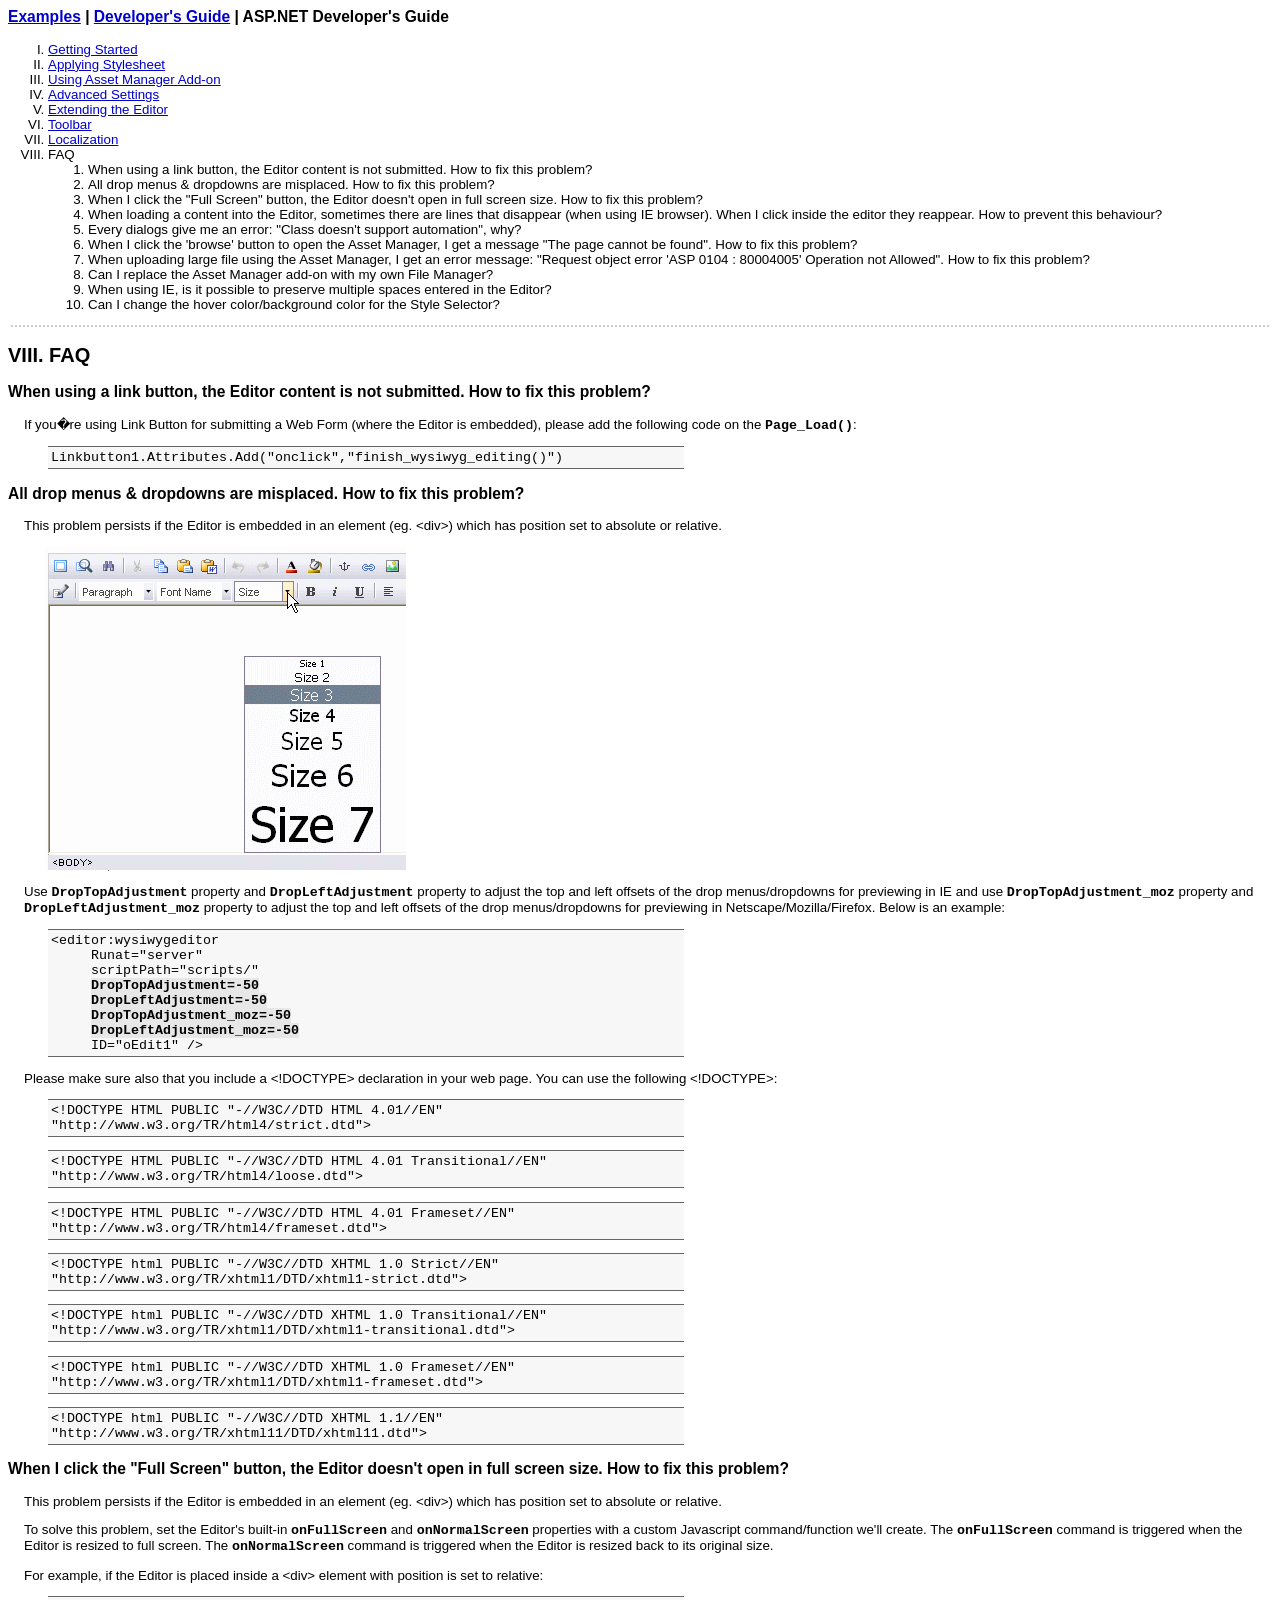
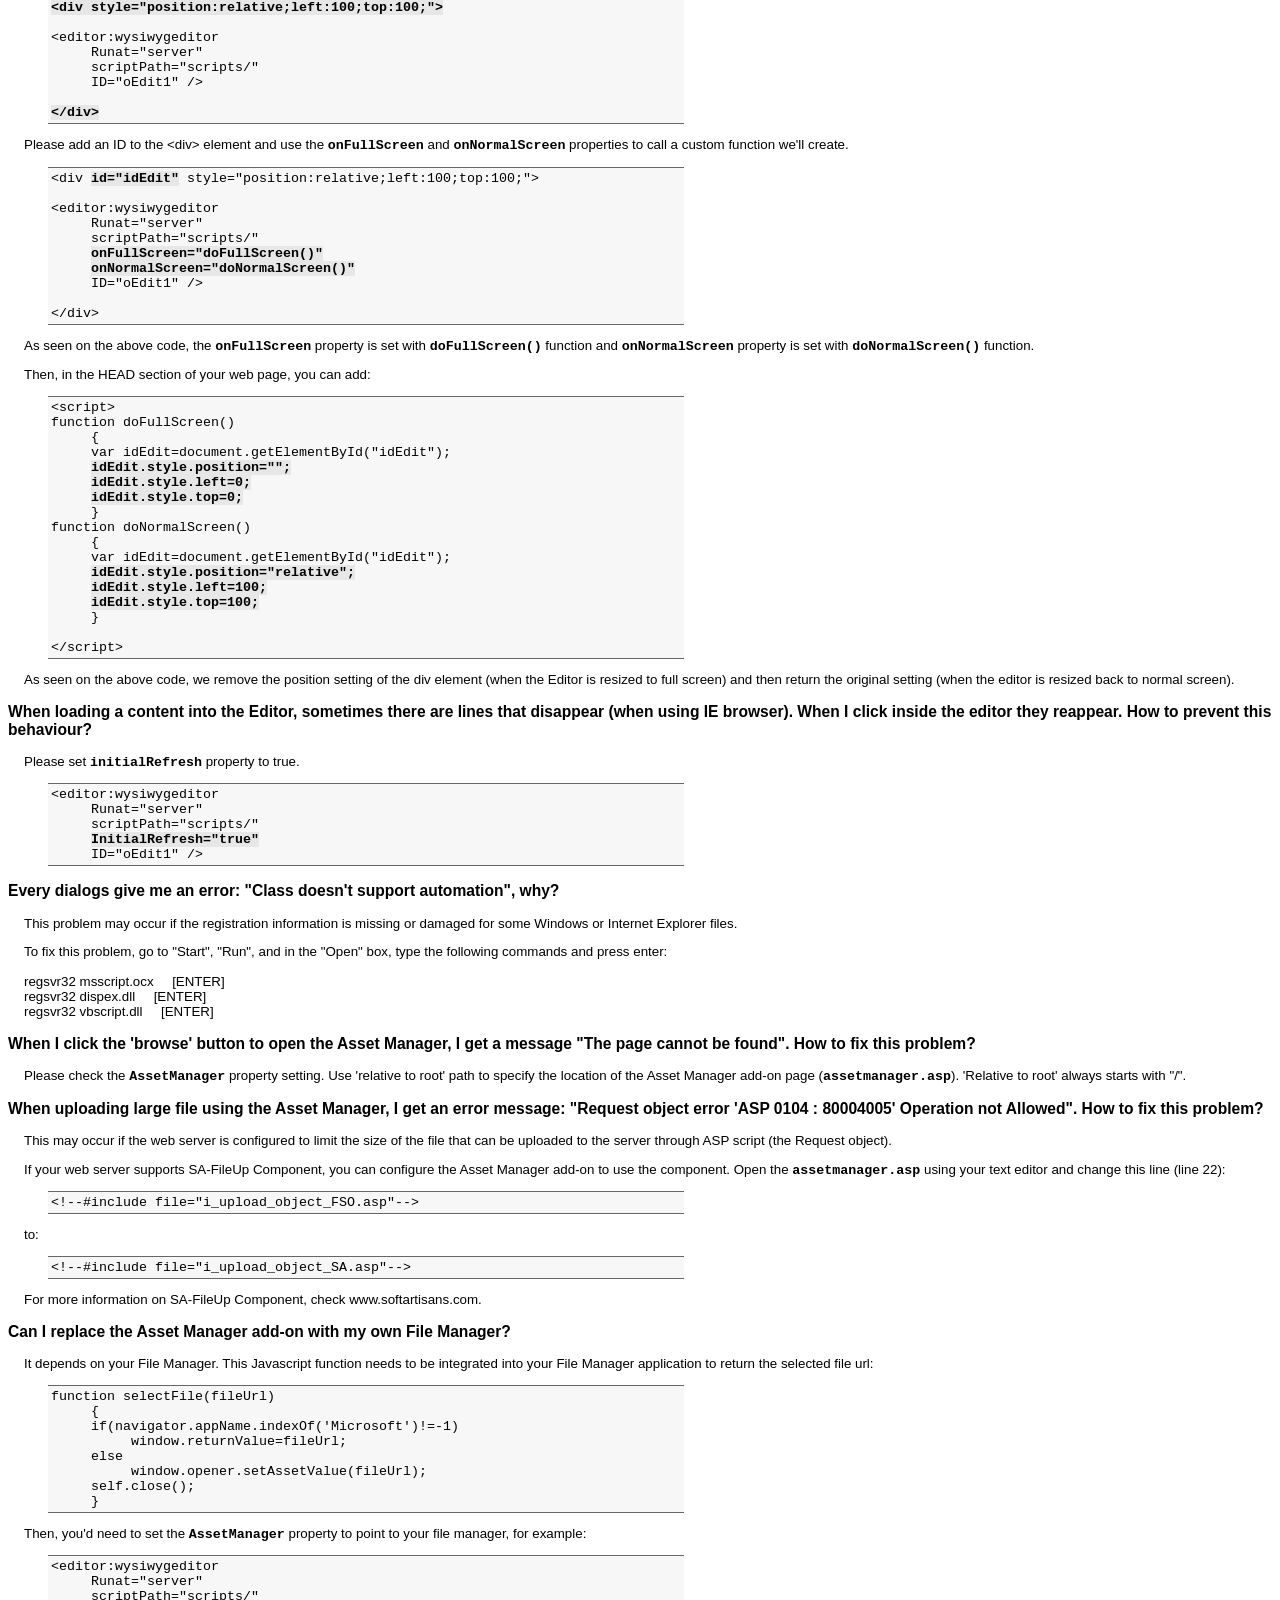
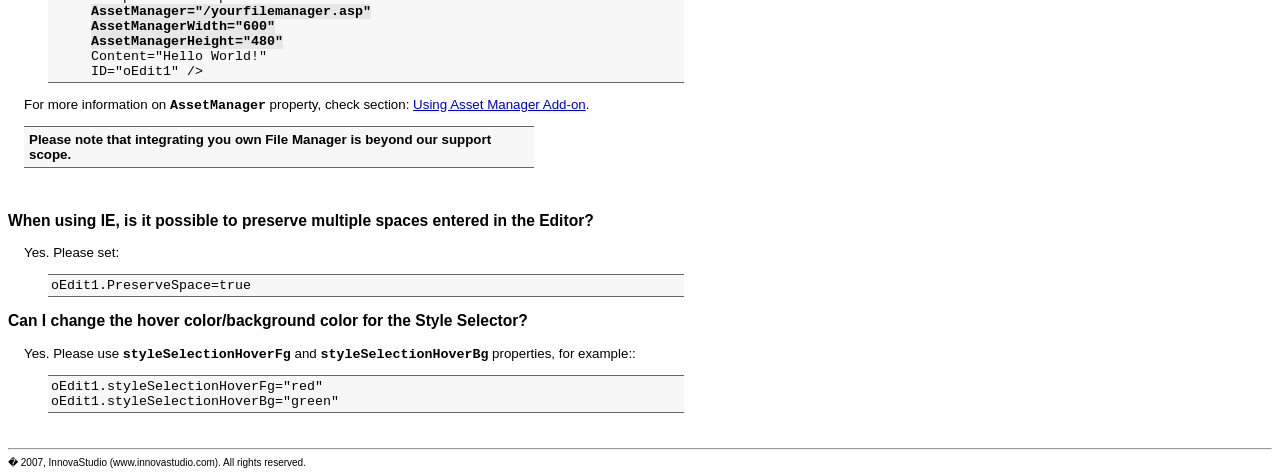
<file: web/Administrator/Editor/documentation/aspnet_faq.htm>
<!DOCTYPE HTML PUBLIC "-//W3C//DTD HTML 4.0 Transitional//EN">
<html>
<head>
<title>InnovaStudio WYSIWYG Editor - Developer's Guide</title>
<style>
  body{font:10pt verdana,arial,sans-serif;}
  td{font:10pt verdana,arial,sans-serif;}
  a{color:#0000cc;}
  .code{font:10pt courier new;font-weight:bold}
  .code1{font:10pt courier new;margin-left:30px;}
  .code2{font:10pt courier new;margin-left:40px;background:#f7f7f7;padding:3px;border-top:#666666 1px solid;border-bottom:#666666 1px solid;}
  .tab1{margin-left:40px}
  .tab2{margin-left:80px}
  .tab3{margin-left:120px}
  .tab4{margin-left:160px}
  .code_bold{font-weight:bold;background:#e7e7e7}
  .tab1_bold{margin-left:40px;font-weight:bold;background:#e7e7e7}
  .tab2_bold{margin-left:80px;font-weight:bold;background:#e7e7e7}
  .tab3_bold{margin-left:120px;font-weight:bold;background:#e7e7e7}
  .tab4_bold{margin-left:160px;font-weight:bold;background:#e7e7e7}
  .note{border-top:#666666 1px solid;border-bottom:#666666 1px solid;width:500px;background:#f7f7f7;padding:5px}
  p{margin-left:16px}
</style>
</head>
<body>

<h3>
<a href="../default.htm">Examples</a>  |  
<a href="default_start.htm">Developer's Guide</a>  |  
ASP.NET Developer's Guide
</h3>

<ol type="I">
<li><a href="aspnet_start.htm">Getting Started</a></li>
<li><a href="aspnet_style.htm">Applying Stylesheet</a></li>
<li><a href="aspnet_asset.htm">Using Asset Manager Add-on</a></li>
<li><a href="aspnet_advanced.htm">Advanced Settings</a></li>
<li><a href="aspnet_extending.htm">Extending the Editor</a></li>
<li><a href="aspnet_toolbar.htm">Toolbar</a></li>
<li><a href="aspnet_localize.htm">Localization</a></li>
<li>FAQ
  <ol type="1">
  <li>When using a link button, the Editor content is not submitted. How to fix this problem?</li>
  <li>All drop menus & dropdowns are misplaced. How to fix this problem?</li>
  <li>When I click the "Full Screen" button, the Editor doesn't open in full screen size. 
  How to fix this problem?</li>
  <li>When loading a content into the Editor, sometimes there are lines 
  that disappear (when using IE browser). 
  When I click inside the editor they reappear. How to prevent this behaviour?</li>
  <li>Every dialogs give me an error: "Class doesn't support automation", why?</li>
  <li>
  When I click the 'browse' button to open the Asset Manager, I get a message "The page cannot be found".
  How to fix this problem?
  </li>
  <li>
  When uploading large file using the Asset Manager, 
  I get an error message: "Request object error 'ASP 0104 : 80004005' Operation not Allowed".
  How to fix this problem?
  </li>
  <li>Can I replace the Asset Manager add-on with my own File Manager?</li>
  <li>When using IE, is it possible to preserve multiple spaces entered in the Editor?</li>
  <li>Can I change the hover color/background color for the Style Selector?</li>
  </ol>
</li>
</ol>

<div style="border-top:#cccccc 2px dotted;margin:3px"></div>

<h2>VIII. FAQ</h2>

<h3>When using a link button, the Editor content is not submitted. How to fix this problem?</h3>

<p>
If you�re using Link Button for submitting a Web Form 
(where the Editor is embedded), please add the following code on the <span class="code">Page_Load()</span>:
</p>

<p class="code2" style="width:630px;">
Linkbutton1.Attributes.Add("onclick","finish_wysiwyg_editing()")
</p>

<h3>All drop menus & dropdowns are misplaced. How to fix this problem?</h3>

<p>
This problem persists if the Editor is embedded in an element (eg. &lt;div>)
which has position set to absolute or relative.
</p>

<img src="images/faq_offset.gif" style="margin-left:37px;">

<p>
Use <span class=code>DropTopAdjustment</span> property and 
<span class=code>DropLeftAdjustment</span> property
to adjust the top and left offsets of the drop menus/dropdowns for previewing in IE and
use <span class=code>DropTopAdjustment_moz</span> property and 
<span class=code>DropLeftAdjustment_moz</span> property
to adjust the top and left offsets of the drop menus/dropdowns for previewing in Netscape/Mozilla/Firefox.
Below is an example:
</p>

<p class="code2" style="width:630px;">
  &lt;editor:wysiwygeditor<br>
  <span class=tab1>Runat="server"</span><br>
  <span class=tab1>scriptPath="scripts/"</span><br>
  <span class=tab1_bold>DropTopAdjustment=-50</span><br>
  <span class=tab1_bold>DropLeftAdjustment=-50</span><br>
  <span class=tab1_bold>DropTopAdjustment_moz=-50</span><br>
  <span class=tab1_bold>DropLeftAdjustment_moz=-50</span><br>
  <span class=tab1>ID="oEdit1" /></span>
</p>

<p>
Please make sure also that you include a &lt;!DOCTYPE> declaration in your web page.
You can use the following &lt;!DOCTYPE>:
</p>

<p class="code2" style="width:630px;">
&lt;!DOCTYPE HTML PUBLIC "-//W3C//DTD HTML 4.01//EN" "http://www.w3.org/TR/html4/strict.dtd">
</p>
<p class="code2" style="width:630px;">
&lt;!DOCTYPE HTML PUBLIC "-//W3C//DTD HTML 4.01 Transitional//EN" "http://www.w3.org/TR/html4/loose.dtd">
</p>
<p class="code2" style="width:630px;">
&lt;!DOCTYPE HTML PUBLIC "-//W3C//DTD HTML 4.01 Frameset//EN" "http://www.w3.org/TR/html4/frameset.dtd">
</p>
<p class="code2" style="width:630px;">
&lt;!DOCTYPE html PUBLIC "-//W3C//DTD XHTML 1.0 Strict//EN" "http://www.w3.org/TR/xhtml1/DTD/xhtml1-strict.dtd"> 
</p>
<p class="code2" style="width:630px;">
&lt;!DOCTYPE html PUBLIC "-//W3C//DTD XHTML 1.0 Transitional//EN" "http://www.w3.org/TR/xhtml1/DTD/xhtml1-transitional.dtd"> 
</p>
<p class="code2" style="width:630px;">
&lt;!DOCTYPE html PUBLIC "-//W3C//DTD XHTML 1.0 Frameset//EN" "http://www.w3.org/TR/xhtml1/DTD/xhtml1-frameset.dtd">
</p>
<p class="code2" style="width:630px;">
&lt;!DOCTYPE html PUBLIC "-//W3C//DTD XHTML 1.1//EN" "http://www.w3.org/TR/xhtml11/DTD/xhtml11.dtd">
</p>

<h3>When I click the "Full Screen" button, the Editor doesn't open in full screen size. 
How to fix this problem?</h3>

<p>
This problem persists if the Editor is embedded in an element (eg. &lt;div>)
which has position set to absolute or relative.
</p>

<p>
To solve this problem, set the Editor's built-in <span class=code>onFullScreen</span> and 
<span class=code>onNormalScreen</span> properties
with a custom Javascript command/function we'll create.
The <span class=code>onFullScreen</span> command is triggered when the Editor is
resized to full screen.
The <span class=code>onNormalScreen</span> command is triggered when the Editor is
resized back to its original size.
</p>

<p>
For example, if the Editor is placed inside a &lt;div> element with position is set to 
relative:
</p>

<p class="code2" style="width:630px;">
<span class="code_bold">&lt;div style="position:relative;left:100;top:100;"></span><br><br>
  &lt;editor:wysiwygeditor<br>
  <span class=tab1>Runat="server"</span><br>
  <span class=tab1>scriptPath="scripts/"</span><br>
  <span class=tab1>ID="oEdit1" /></span>
<br><br>
<span class="code_bold">&lt;/div></span>
</p>


<p>
Please add an ID to the &lt;div> element and use the <span class=code>onFullScreen</span>
and <span class=code>onNormalScreen</span> properties to call a custom function we'll create.
</p>

<p class="code2" style="width:630px;">
&lt;div <span class="code_bold">id="idEdit"</span> style="position:relative;left:100;top:100;"><br><br>
  &lt;editor:wysiwygeditor<br>
  <span class=tab1>Runat="server"</span><br>
  <span class=tab1>scriptPath="scripts/"</span><br>
  <span class=tab1_bold>onFullScreen="doFullScreen()"</span><br>
  <span class=tab1_bold>onNormalScreen="doNormalScreen()"</span><br>
  <span class=tab1>ID="oEdit1" /></span>
<br><br>
&lt;/div>
</p>

<p>
As seen on the above code, the <span class=code>onFullScreen</span> 
property is set with <span class=code>doFullScreen()</span> function
and <span class=code>onNormalScreen</span> property is set with
<span class=code>doNormalScreen()</span> function.
</p>

<p>
Then, in the HEAD section of your web page, you can add:
</p>

<p class="code2" style="width:630px;">
&lt;script><br>
function doFullScreen()<br>
<span class=tab1>{</span><br>
<span class=tab1>var idEdit=document.getElementById("idEdit");</span><br>
<span class=tab1_bold>idEdit.style.position="";</span><br>
<span class=tab1_bold>idEdit.style.left=0;</span><br>
<span class=tab1_bold>idEdit.style.top=0;</span><br>
<span class=tab1>}</span><br>
function doNormalScreen()<br>
<span class=tab1>{</span><br>
<span class=tab1>var idEdit=document.getElementById("idEdit");</span><br>
<span class=tab1_bold>idEdit.style.position="relative";</span><br>
<span class=tab1_bold>idEdit.style.left=100;</span><br>
<span class=tab1_bold>idEdit.style.top=100;</span><br>
<span class=tab1>}</span><br><br>
&lt;/script>
</p>

<p>
As seen on the above code, we remove the position setting of the div element (when the Editor is 
resized to full screen) and then return the original setting (when the editor is resized back
to normal screen).
</p>

<h3>When loading a content into the Editor, sometimes there are lines 
  that disappear (when using IE browser). 
  When I click inside the editor they reappear. How to prevent this behaviour?</h3>

<p>
Please set <span class=code>initialRefresh</span> property to true.
</p>

<p class="code2" style="width:630px;">
  &lt;editor:wysiwygeditor<br>
  <span class=tab1>Runat="server"</span><br>
  <span class=tab1>scriptPath="scripts/"</span><br>
  <span class=tab1_bold>InitialRefresh="true"</span><br>
  <span class=tab1>ID="oEdit1" /></span>
</p>

<h3>Every dialogs give me an error: "Class doesn't support automation", why?</h3>

<p>
This problem may occur if the registration information is 
missing or damaged for some Windows or Internet Explorer files.
</p>

<p>
To fix this problem, go to "Start", "Run", and in the "Open" box, 
type the following commands and press enter:<br><br>
regsvr32 msscript.ocx   &nbsp;&nbsp;&nbsp;&nbsp;[ENTER]<br>
regsvr32 dispex.dll   &nbsp;&nbsp;&nbsp;&nbsp;[ENTER]<br>
regsvr32 vbscript.dll   &nbsp;&nbsp;&nbsp;&nbsp;[ENTER]<br>
</p>

<h3>
When I click the 'browse' button to open the Asset Manager, I get a message "The page cannot be found".
How to fix this problem?
</h3>

<p>
Please check the <span class=code>AssetManager</span> property setting.
Use 'relative to root' path to specify the location of the Asset Manager add-on page 
(<span class=code>assetmanager.asp</span>).
'Relative to root' always starts with "/".
</p>

<h3>
When uploading large file using the Asset Manager, 
I get an error message: "Request object error 'ASP 0104 : 80004005' Operation not Allowed".
How to fix this problem?
</h3>

<p>
This may occur if the web server is configured to limit the size of the file that can
be uploaded to the server through ASP script (the Request object).
</p>

<p>
If your web server supports SA-FileUp Component, you can configure
the Asset Manager add-on to use the component. Open the <span class=code>assetmanager.asp</span>
using your text editor and change this line (line 22):
</p>

<p class="code2" style="width:630px;">
&lt;!--#include file="i_upload_object_FSO.asp"-->
</p>

<p>
to:
</p>

<p class="code2" style="width:630px;">
&lt;!--#include file="i_upload_object_SA.asp"-->
</p>

<p>
For more information on SA-FileUp Component, 
check www.softartisans.com.
</p>


<h3>Can I replace the Asset Manager add-on with my own File Manager?</h3>

<p>
It depends on your File Manager. This Javascript function needs to be 
integrated into your File Manager application to return the selected file url:
</p>

<p class="code2" style="width:630px;">
function selectFile(fileUrl)<br>
  <span class=tab1>{</span><br>
  <span class=tab1>if(navigator.appName.indexOf('Microsoft')!=-1)</span><br>
  <span class=tab2>window.returnValue=fileUrl;</span><br>
  <span class=tab1>else</span><br>
  <span class=tab2>window.opener.setAssetValue(fileUrl);</span><br>
  <span class=tab1>self.close();</span><br>
  <span class=tab1>}</span>
</p>

<p>
Then, you'd need to set the <span class=code>AssetManager</span> property 
to point to your file manager, for example:
</p>


<p class="code2" style="width:630px;">
  &lt;editor:wysiwygeditor<br>
  <span class=tab1>Runat="server"</span><br>
  <span class=tab1>scriptPath="scripts/"</span><br>
  <span class=tab1_bold>AssetManager="/yourfilemanager.asp"</span><br>
  <span class=tab1_bold>AssetManagerWidth="600"</span><br>
  <span class=tab1_bold>AssetManagerHeight="480"</span><br>
  <span class=tab1>Content="Hello World!"</span><br>
  <span class=tab1>ID="oEdit1" /></span>
</p>

<p>
For more information on <span class=code>AssetManager</span> property, 
check section: <a href="aspnet_asset.htm">Using Asset Manager Add-on</a>.
</p>

<p class=note>
<b>Please note that integrating you own File Manager is beyond our support scope.</b><br>
</p>

<br>

<h3>When using IE, is it possible to preserve multiple spaces entered in the Editor?</h3>

<p>
Yes. Please set:
</p>

<p class="code2" style="width:630px;">
oEdit1.PreserveSpace=true
</p>

<h3>Can I change the hover color/background color for the Style Selector?</h3>

<p>
Yes. Please use <span class=code>styleSelectionHoverFg</span> and <span class=code>styleSelectionHoverBg</span> properties, for example::
</p>

<p class="code2" style="width:630px;">
oEdit1.styleSelectionHoverFg="red"<br>
oEdit1.styleSelectionHoverBg="green"
</p>

<br>
<hr>
<span style="font-size:10px">
� 2007, InnovaStudio (www.innovastudio.com). All rights reserved.</span>
</body>
</html>
</file>
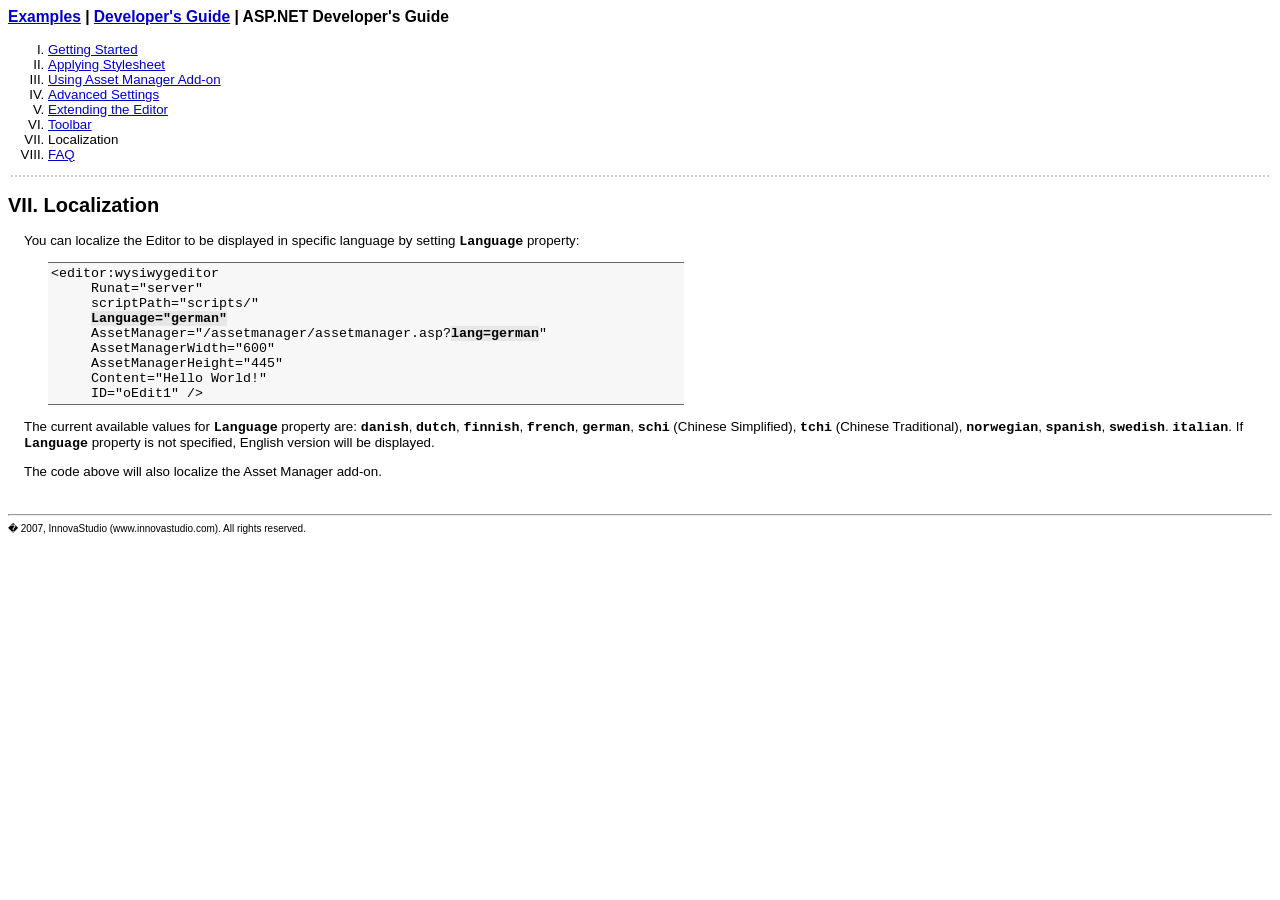
<file: web/Administrator/Editor/documentation/aspnet_localize.htm>
<!DOCTYPE HTML PUBLIC "-//W3C//DTD HTML 4.0 Transitional//EN">
<html>
<head>
<title>InnovaStudio WYSIWYG Editor - Developer's Guide</title>
<style>
  body{font:10pt verdana,arial,sans-serif;}
  td{font:10pt verdana,arial,sans-serif;}
  a{color:#0000cc;}
  .code{font:10pt courier new;font-weight:bold}
  .code1{font:10pt courier new;margin-left:30px;}
  .code2{font:10pt courier new;margin-left:40px;background:#f7f7f7;padding:3px;border-top:#666666 1px solid;border-bottom:#666666 1px solid;}
  .tab1{margin-left:40px}
  .tab2{margin-left:80px}
  .tab3{margin-left:120px}
  .tab4{margin-left:160px}
  .code_bold{font-weight:bold;background:#e7e7e7}
  .tab1_bold{margin-left:40px;font-weight:bold;background:#e7e7e7}
  .tab2_bold{margin-left:80px;font-weight:bold;background:#e7e7e7}
  .tab3_bold{margin-left:120px;font-weight:bold;background:#e7e7e7}
  .tab4_bold{margin-left:160px;font-weight:bold;background:#e7e7e7}
  .note{border-top:#666666 1px solid;border-bottom:#666666 1px solid;width:500px;background:#f7f7f7;padding:5px}
  p{margin-left:16px}
</style>
</head>
<body>

<h3>
<a href="../default.htm">Examples</a>  |  
<a href="default_start.htm">Developer's Guide</a>  |  
ASP.NET Developer's Guide
</h3>

<ol type="I">
<li><a href="aspnet_start.htm">Getting Started</a></li>
<li><a href="aspnet_style.htm">Applying Stylesheet</a></li>
<li><a href="aspnet_asset.htm">Using Asset Manager Add-on</a></li>
<li><a href="aspnet_advanced.htm">Advanced Settings</a></li>
<li><a href="aspnet_extending.htm">Extending the Editor</a></li>
<li><a href="aspnet_toolbar.htm">Toolbar</a></li>
<li>Localization</li>
<li><a href="aspnet_faq.htm">FAQ</a></li>
</ol>

<div style="border-top:#cccccc 2px dotted;margin:3px"></div>

<h2>VII. Localization</h2>

<p>
You can localize the Editor to be displayed in specific language 
by setting <span class=code>Language</span> property:
</p>

<p class="code2" style="width:630px;">
  &lt;editor:wysiwygeditor<br>
  <span class=tab1>Runat="server"</span><br>
  <span class=tab1>scriptPath="scripts/"</span><br>
  <span class=tab1_bold>Language="german"</span><br>
  <span class=tab1>AssetManager="/assetmanager/assetmanager.asp?<span class=code_bold>lang=german</span>"</span><br>
  <span class=tab1>AssetManagerWidth="600"</span><br>
  <span class=tab1>AssetManagerHeight="445"</span><br>
  <span class=tab1>Content="Hello World!"</span><br>
  <span class=tab1>ID="oEdit1" /></span>
</p>

<p>
The current available values for <span class=code>Language</span> property are: 
<span class=code>danish</span>, <span class=code>dutch</span>, 
<span class=code>finnish</span>, <span class=code>french</span>, 
<span class=code>german</span>, <span class=code>schi</span> (Chinese Simplified), 
<span class=code>tchi</span> (Chinese Traditional), 
<span class=code>norwegian</span>, <span class=code>spanish</span>, 
<span class=code>swedish</span>. 
<span class=code>italian</span>. 
If <span class=code>Language</span> property is not specified, English version will be displayed.
</p>

<p>
The code above will also localize the Asset Manager add-on.
</p>

<br>
<hr>
<span style="font-size:10px">
� 2007, InnovaStudio (www.innovastudio.com). All rights reserved.</span>
</body>
</html>
</file>
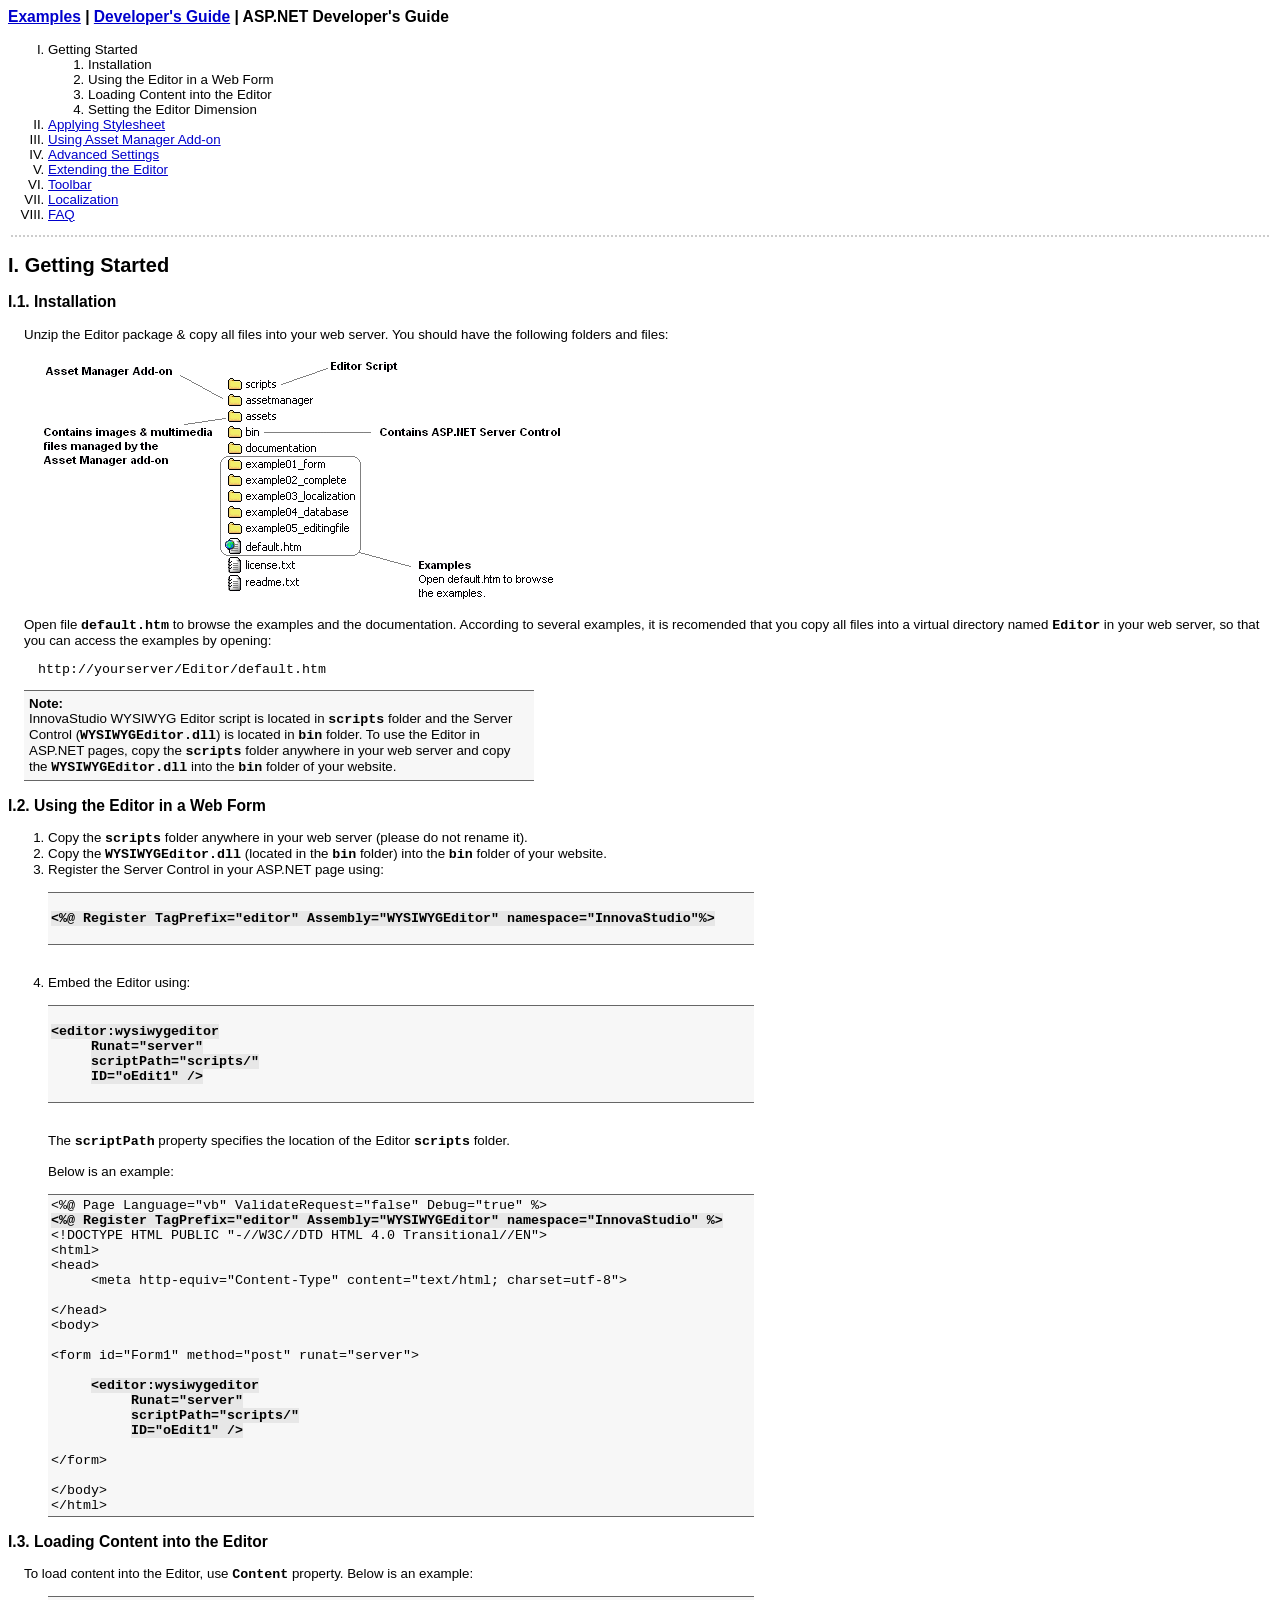
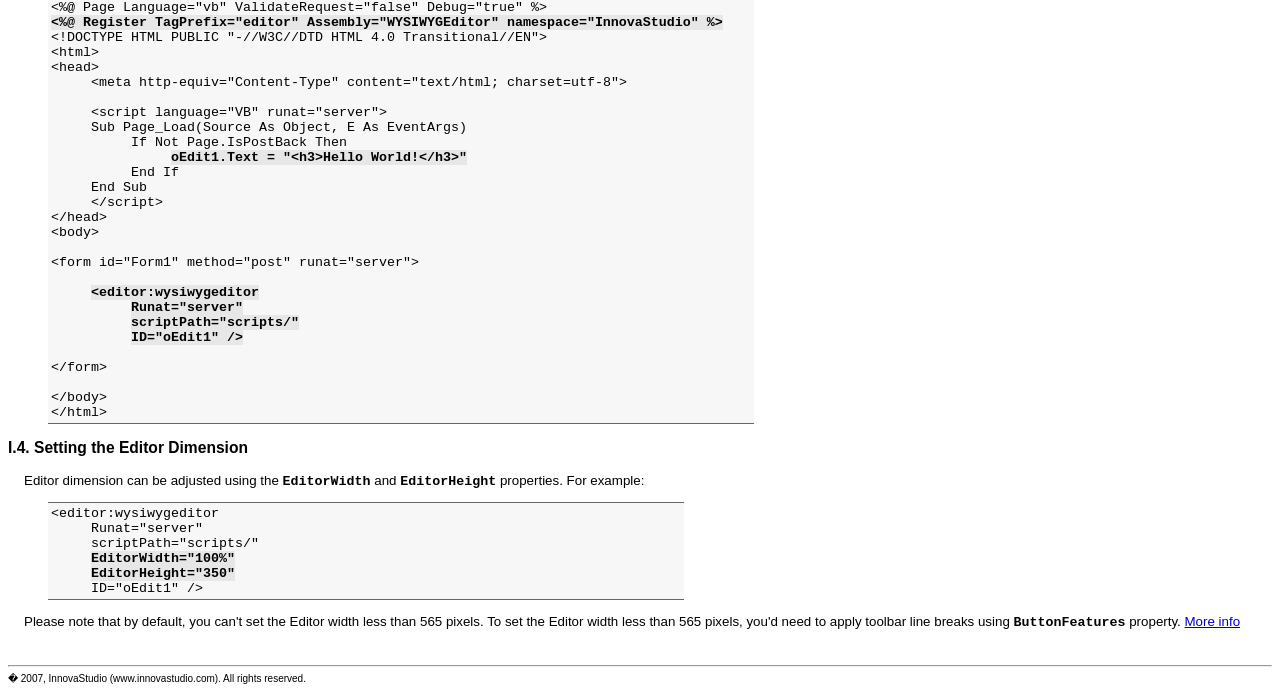
<file: web/Administrator/Editor/documentation/aspnet_start.htm>
<!DOCTYPE HTML PUBLIC "-//W3C//DTD HTML 4.0 Transitional//EN">
<html>
<head>
<title>InnovaStudio WYSIWYG Editor - Developer's Guide</title>
<style>
  body{font:10pt verdana,arial,sans-serif;}
  td{font:10pt verdana,arial,sans-serif;}
  a{color:#0000cc;}
  .code{font:10pt courier new;font-weight:bold}
  .code1{font:10pt courier new;margin-left:30px;}
  .code2{font:10pt courier new;margin-left:40px;background:#f7f7f7;padding:3px;border-top:#666666 1px solid;border-bottom:#666666 1px solid;}
  .tab1{margin-left:40px}
  .tab2{margin-left:80px}
  .tab3{margin-left:120px}
  .tab4{margin-left:160px}
  .code_bold{font-weight:bold;background:#e7e7e7}
  .tab1_bold{margin-left:40px;font-weight:bold;background:#e7e7e7}
  .tab2_bold{margin-left:80px;font-weight:bold;background:#e7e7e7}
  .tab3_bold{margin-left:120px;font-weight:bold;background:#e7e7e7}
  .tab4_bold{margin-left:160px;font-weight:bold;background:#e7e7e7}
  .note{border-top:#666666 1px solid;border-bottom:#666666 1px solid;width:500px;background:#f7f7f7;padding:5px}
  p{margin-left:16px}
</style>
</head>
<body>

<h3>
<a href="../default.htm">Examples</a>  |  
<a href="default_start.htm">Developer's Guide</a>  |  
ASP.NET Developer's Guide
</h3>

<ol type="I">
<li>Getting Started
  <ol type="1">
  <li>Installation</li>
  <li>Using the Editor in a Web Form</li>
  <li>Loading Content into the Editor</li>
  <li>Setting the Editor Dimension</li>
  </ol>
</li>
<li><a href="aspnet_style.htm">Applying Stylesheet</a></li>
<li><a href="aspnet_asset.htm">Using Asset Manager Add-on</a></li>
<li><a href="aspnet_advanced.htm">Advanced Settings</a></li>
<li><a href="aspnet_extending.htm">Extending the Editor</a></li>
<li><a href="aspnet_toolbar.htm">Toolbar</a></li>
<li><a href="aspnet_localize.htm">Localization</a></li>
<li><a href="aspnet_faq.htm">FAQ</a></li>
</ol>

<div style="border-top:#cccccc 2px dotted;margin:3px"></div>

<h2>I. Getting Started</h2>



<h3>I.1. Installation</h3>

<p>
Unzip the Editor package & copy all files into your web server. 
You should have the following folders and files:
</p>

<img src="images/doc_zip.gif" style="margin-left:30px;">

<p>
Open file <span class=code>default.htm</span> to
browse the examples and the documentation.
According to several examples, it is recomended that you copy all files into a virtual directory named 
<span class=code>Editor</span> in your web server, so that you can access the examples by opening:
</p>

<p class="code1">http://yourserver/Editor/default.htm</p>  

<p class="note">
<b>Note:</b><br>
InnovaStudio WYSIWYG Editor script is located in <span class=code>scripts</span> folder 
and the Server Control (<span class=code>WYSIWYGEditor.dll</span>) is located in 
<span class=code>bin</span> folder. To use the Editor in ASP.NET pages, 
copy the <span class=code>scripts</span>  folder anywhere in your web server and 
copy the <span class=code>WYSIWYGEditor.dll</span> into the 
<span class=code>bin</span> folder of your website.
</p>

<a name="I2"></a>
<h3>I.2. Using the Editor in a Web Form</h3>

<ol>
<li>Copy the <span class=code>scripts</span> folder anywhere in your web server (please do not rename it).</li>
<li>Copy the <span class=code>WYSIWYGEditor.dll</span> (located in the 
<span class=code>bin</span> folder) into the <span class=code>bin</span> folder of your website.</li>
<li>Register the Server Control in your ASP.NET page using:<br><br>

  <div class="code2" style="width:700px;margin-left:0;"><br>
  <span class="code_bold">&lt;%@ Register TagPrefix="editor" Assembly="WYSIWYGEditor" namespace="InnovaStudio"%></span>
  <br><br></div>

  <br><br>
  </li>
<li>Embed the Editor using:<br><br>

  <div class="code2" style="width:700px;margin-left:0;"><br>
  <span class="code_bold">&lt;editor:wysiwygeditor</span><br>
  <span class=tab1_bold>Runat="server"</span><br>
  <span class=tab1_bold>scriptPath="scripts/"</span><br>
  <span class=tab1_bold>ID="oEdit1" /></span>
  <br><br></div>

  <br><br>
  The <span class=code>scriptPath</span> property specifies the location of the 
  Editor <span class=code>scripts</span> folder. 
  <br><br>
  Below is an example:
  <br><br>
  <div class="code2" style="width:700px;margin-left:0;">
    &lt;%@ Page Language="vb" ValidateRequest="false" Debug="true" %><br>
    <span class="code_bold">&lt;%@ Register TagPrefix="editor" Assembly="WYSIWYGEditor" namespace="InnovaStudio" %></span><br>
    &lt;!DOCTYPE HTML PUBLIC "-//W3C//DTD HTML 4.0 Transitional//EN"><br>
    &lt;html><br>
    &lt;head><br>
    <span class=tab1>&lt;meta http-equiv="Content-Type" content="text/html; charset=utf-8"></span><br><br>

    &lt;/head><br>
    &lt;body><br><br>

    &lt;form id="Form1" method="post" runat="server"><br><br>

    <span class=tab1_bold>&lt;editor:wysiwygeditor</span><br>
    <span class=tab2_bold>Runat="server"</span><br>
    <span class=tab2_bold>scriptPath="scripts/"</span><br>
    <span class=tab2_bold>ID="oEdit1" /></span><br><br>

    &lt;/form><br><br>

    &lt;/body><br>
    &lt;/html><br>
  </div>
  
  </li>
</ol>

<h3>I.3. Loading Content into the Editor</h3>

<p>
To load content into the Editor, use <span class=code>Content</span> property.
Below is an example:
</p>

<p class="code2" style="width:700px">
  &lt;%@ Page Language="vb" ValidateRequest="false" Debug="true" %><br>
  <span class="code_bold">&lt;%@ Register TagPrefix="editor" Assembly="WYSIWYGEditor" namespace="InnovaStudio" %></span><br>
  &lt;!DOCTYPE HTML PUBLIC "-//W3C//DTD HTML 4.0 Transitional//EN"><br>
  &lt;html><br>
  &lt;head><br>
  <span class=tab1>&lt;meta http-equiv="Content-Type" content="text/html; charset=utf-8"></span><br><br>
    
  <span class=tab1>&lt;script language="VB" runat="server"></span><br>
  <span class=tab1>Sub Page_Load(Source As Object, E As EventArgs)</span><br>
  <span class=tab2>If Not Page.IsPostBack Then</span><br>
  <span class=tab3_bold>oEdit1.Text = "&lt;h3>Hello World!&lt;/h3>"</span><br>
  <span class=tab2>End If</span><br>
  <span class=tab1>End Sub</span><br>
  <span class=tab1>&lt;/script></span><br>
  &lt;/head><br>
  &lt;body><br><br>

  &lt;form id="Form1" method="post" runat="server"><br><br>

  <span class=tab1_bold>&lt;editor:wysiwygeditor</span><br>
  <span class=tab2_bold>Runat="server"</span><br>
  <span class=tab2_bold>scriptPath="scripts/"</span><br>
  <span class=tab2_bold>ID="oEdit1" /></span><br><br>

  &lt;/form><br><br>

  &lt;/body><br>
  &lt;/html><br>
</p>


<h3>I.4. Setting the Editor Dimension</h3>

<p>
Editor dimension can be adjusted using the <span class=code>EditorWidth</span> and 
<span class=code>EditorHeight</span> properties. For example:
</p>

<p class="code2" style="width:630px;">
&lt;editor:wysiwygeditor<br>
<span class=tab1>Runat="server"</span><br>
<span class=tab1>scriptPath="scripts/"</span><br>
<span class=tab1_bold>EditorWidth="100%"</span><br>
<span class=tab1_bold>EditorHeight="350"</span><br>
<span class=tab1>ID="oEdit1" /></span>
</p>

<p>
Please note that by default, you can't set the Editor width less than 565 pixels.
To set the Editor width less than 565 pixels, you'd need to apply toolbar line breaks using 
<span class="code">ButtonFeatures</span> property. <a href="aspnet_toolbar.htm">More info</a>
</p>

<br>
<hr>
<span style="font-size:10px">
� 2007, InnovaStudio (www.innovastudio.com). All rights reserved.</span>
</body>
</html>
</file>
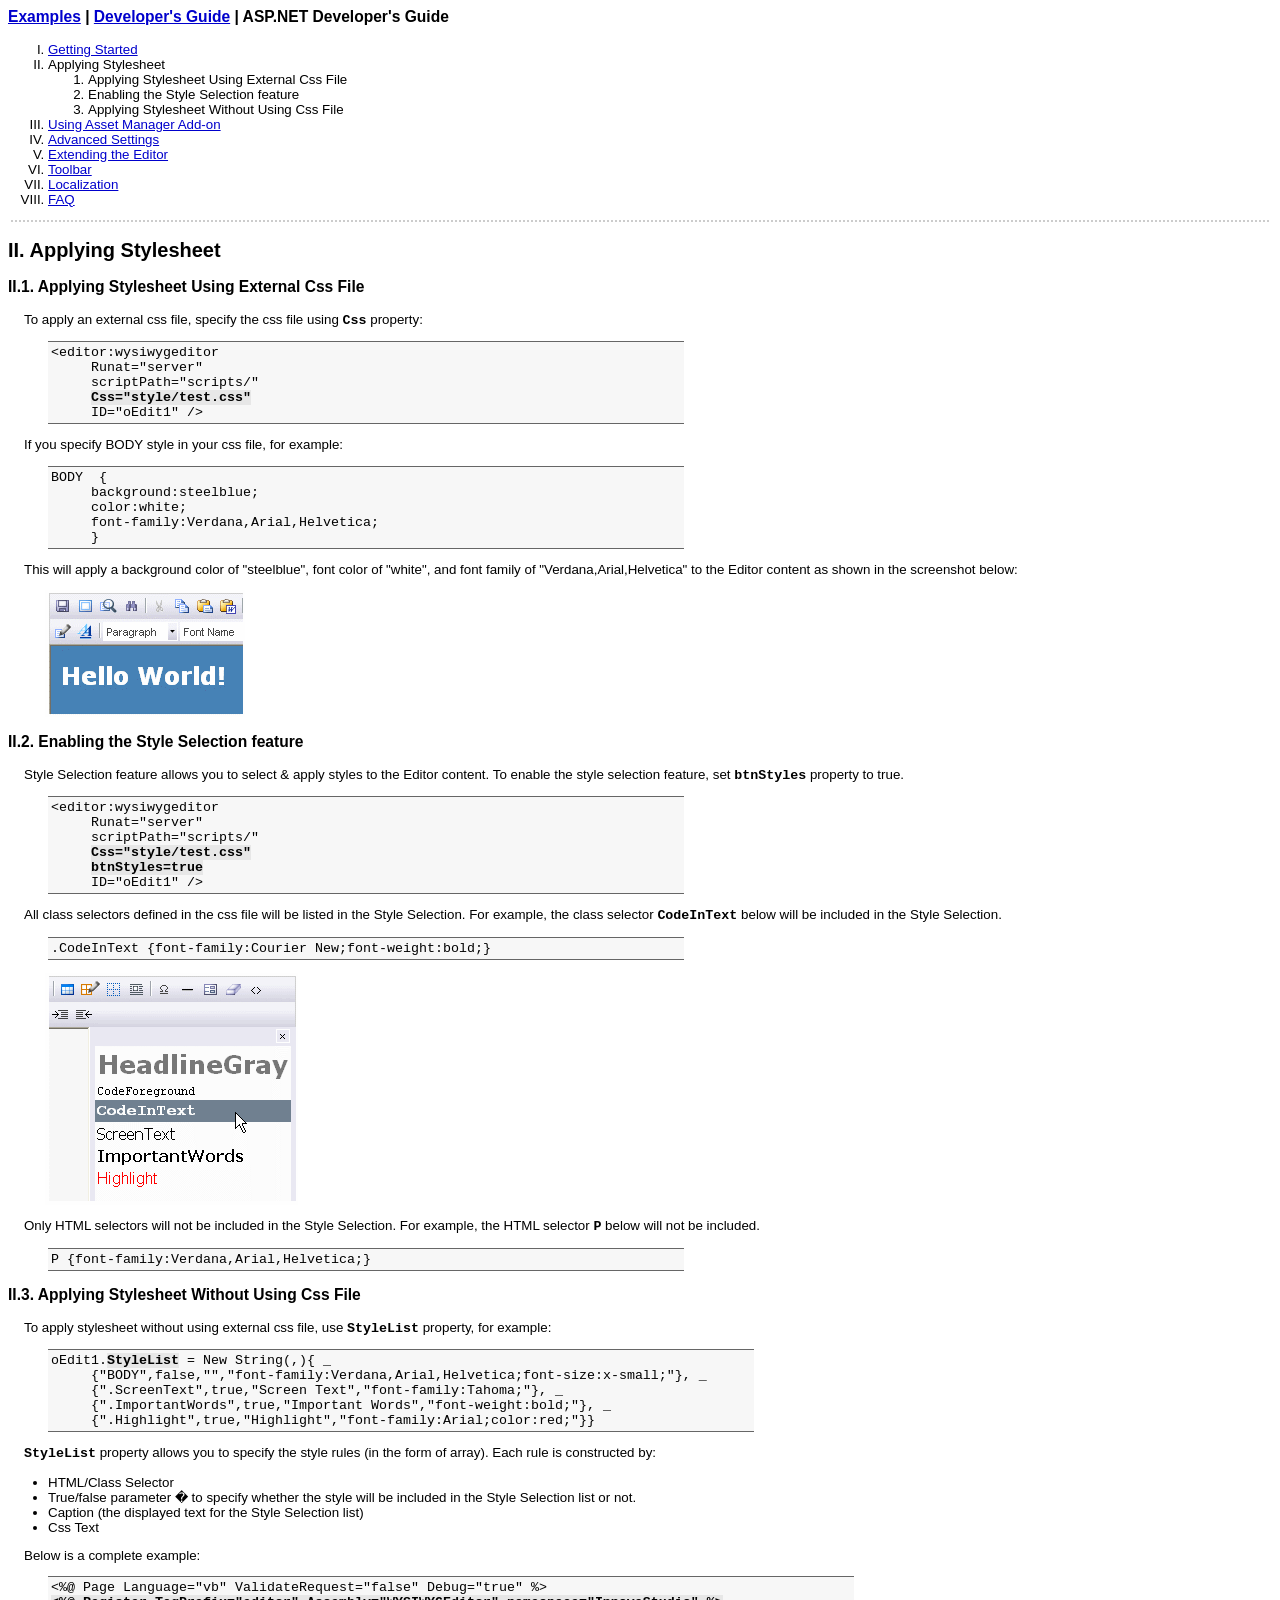
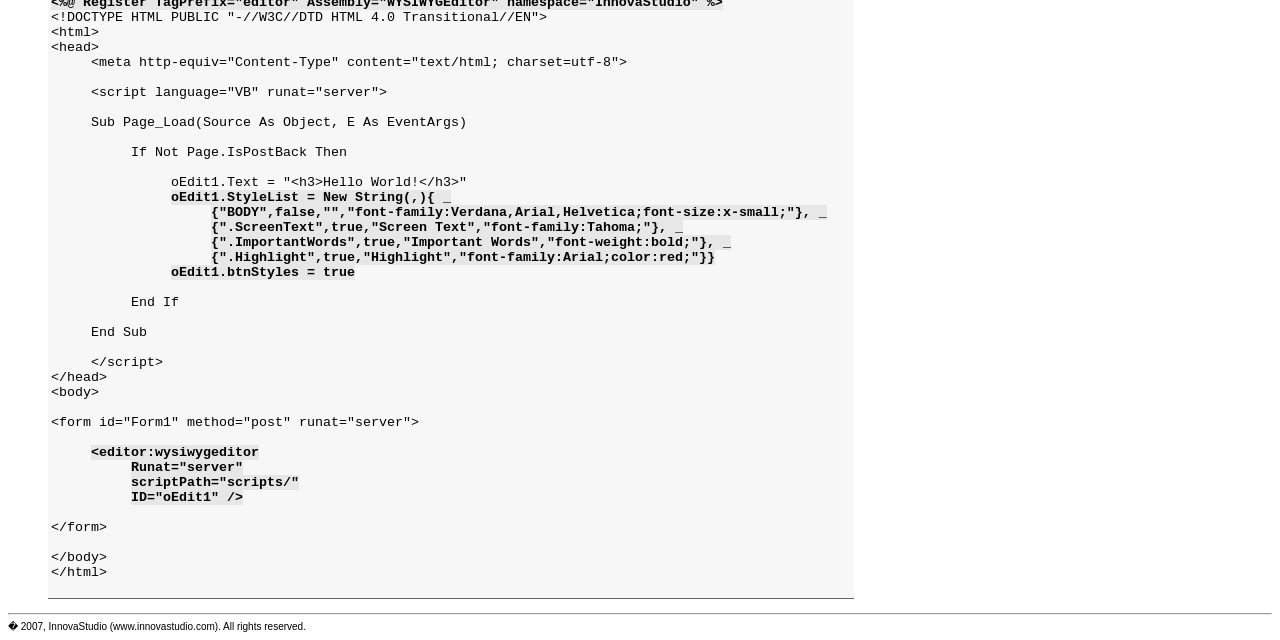
<file: web/Administrator/Editor/documentation/aspnet_style.htm>
<!DOCTYPE HTML PUBLIC "-//W3C//DTD HTML 4.0 Transitional//EN">
<html>
<head>
<title>InnovaStudio WYSIWYG Editor - Developer's Guide</title>
<style>
  body{font:10pt verdana,arial,sans-serif;}
  td{font:10pt verdana,arial,sans-serif;}
  a{color:#0000cc;}
  .code{font:10pt courier new;font-weight:bold}
  .code1{font:10pt courier new;margin-left:30px;}
  .code2{font:10pt courier new;margin-left:40px;background:#f7f7f7;padding:3px;border-top:#666666 1px solid;border-bottom:#666666 1px solid;}
  .tab1{margin-left:40px}
  .tab2{margin-left:80px}
  .tab3{margin-left:120px}
  .tab4{margin-left:160px}
  .code_bold{font-weight:bold;background:#e7e7e7}
  .tab1_bold{margin-left:40px;font-weight:bold;background:#e7e7e7}
  .tab2_bold{margin-left:80px;font-weight:bold;background:#e7e7e7}
  .tab3_bold{margin-left:120px;font-weight:bold;background:#e7e7e7}
  .tab4_bold{margin-left:160px;font-weight:bold;background:#e7e7e7}
  .note{border-top:#666666 1px solid;border-bottom:#666666 1px solid;width:500px;background:#f7f7f7;padding:5px}
  p{margin-left:16px}
</style>
</head>
<body>

<h3>
<a href="../default.htm">Examples</a>  |  
<a href="default_start.htm">Developer's Guide</a>  |  
ASP.NET Developer's Guide
</h3>

<ol type="I">
<li><a href="aspnet_start.htm">Getting Started</a></li>
<li>Applying Stylesheet
  <ol type="1">
  <li>Applying Stylesheet Using External Css File</li>
  <li>Enabling the Style Selection feature</li>
  <li>Applying Stylesheet Without Using Css File</li>
  </ol>
</li>
<li><a href="aspnet_asset.htm">Using Asset Manager Add-on</a></li>
<li><a href="aspnet_advanced.htm">Advanced Settings</a></li>
<li><a href="aspnet_extending.htm">Extending the Editor</a></li>
<li><a href="aspnet_toolbar.htm">Toolbar</a></li>
<li><a href="aspnet_localize.htm">Localization</a></li>
<li><a href="aspnet_faq.htm">FAQ</a></li>
</ol>

<div style="border-top:#cccccc 2px dotted;margin:3px"></div>

<h2>II. Applying Stylesheet</h2>

<h3>II.1. Applying Stylesheet Using External Css File</h3>

<p>To apply an external css file, specify the css file using <span class=code>Css</span> property:</p>

<p class="code2" style="width:630px;">
&lt;editor:wysiwygeditor<br>
<span class=tab1>Runat="server"</span><br>
<span class=tab1>scriptPath="scripts/"</span><br>
<span class=tab1_bold>Css="style/test.css"</span><br>
<span class=tab1>ID="oEdit1" /></span>
</p>

<p>If you specify BODY style in your css file, for example:</p>

<p class="code2" style="width:630px;">
BODY&nbsp;&nbsp;{<br> 
<span class=tab1>background:steelblue;</span><br>
<span class=tab1>color:white;</span><br>
<span class=tab1>font-family:Verdana,Arial,Helvetica;</span><br>
<span class=tab1>}
</p>

<p>
This will apply a background color of "steelblue", font color of "white", 
and font family of "Verdana,Arial,Helvetica" to the Editor content as shown in the screenshot below:
</p>

<img src="images/doc_css.gif" style="margin-left:37px;">

<h3>II.2. Enabling the Style Selection feature</h3>

<p>
Style Selection feature allows you to select & apply styles to the Editor content. 
To enable the style selection feature, set <span class=code>btnStyles</span> property to true.
</p>

<p class="code2" style="width:630px;">
&lt;editor:wysiwygeditor<br>
<span class=tab1>Runat="server"</span><br>
<span class=tab1>scriptPath="scripts/"</span><br>
<span class=tab1_bold>Css="style/test.css"</span><br>
<span class=tab1_bold>btnStyles=true</span><br>
<span class=tab1>ID="oEdit1" /></span>
</p>

<p>
All class selectors defined in the css file will be listed in the Style Selection. 
For example, the class selector <span class=code>CodeInText</span> below will be included in the Style Selection.
</p>

<p class="code2" style="width:630px;">
.CodeInText {font-family:Courier New;font-weight:bold;}
</p>

<img src="images/doc_styles.gif" style="margin-left:37px;">

<p>
Only HTML selectors will not be included in the Style Selection. 
For example, the HTML selector <span class=code>P</span> below will not be included.
</p>

<p class="code2" style="width:630px;">
P {font-family:Verdana,Arial,Helvetica;}
</p>

<h3>II.3. Applying Stylesheet Without Using Css File</h3>

<p>
To apply stylesheet without using external css file, use <span class=code>StyleList</span> property, 
for example:
</p>

<p class="code2" style="width:700px;margin-top:0">
oEdit1.<span class=code_bold>StyleList</span> = New String(,){ _<br>
<span class=tab1>{"BODY",false,"","font-family:Verdana,Arial,Helvetica;font-size:x-small;"}, _</span><br>
<span class=tab1>{".ScreenText",true,"Screen Text","font-family:Tahoma;"}, _</span><br>
<span class=tab1>{".ImportantWords",true,"Important Words","font-weight:bold;"}, _</span><br>
<span class=tab1>{".Highlight",true,"Highlight","font-family:Arial;color:red;"}}</span>
</p>

<p>
<span class=code>StyleList</span> property allows you to specify the style rules (in the form of array). 
Each rule is constructed by:
</p>

<ul>
<li>HTML/Class Selector</li>
<li>True/false parameter � to specify whether the style will be included in the Style Selection list or not.</li>
<li>Caption (the displayed text for the Style Selection list)</li>
<li>Css Text</li>
</ul>

<p>Below is a complete example:</p>

<p class="code2" style="width:800px;margin-top:0">
    &lt;%@ Page Language="vb" ValidateRequest="false" Debug="true" %><br>
    <span class="code_bold">&lt;%@ Register TagPrefix="editor" Assembly="WYSIWYGEditor" namespace="InnovaStudio" %></span><br>
    &lt;!DOCTYPE HTML PUBLIC "-//W3C//DTD HTML 4.0 Transitional//EN"><br>
    &lt;html><br>
    &lt;head><br>
    <span class=tab1>&lt;meta http-equiv="Content-Type" content="text/html; charset=utf-8"></span><br><br>
      
    <span class=tab1>&lt;script language="VB" runat="server"></span><br><br>
    <span class=tab1>Sub Page_Load(Source As Object, E As EventArgs)</span><br><br>
    <span class=tab2>If Not Page.IsPostBack Then</span><br><br>
    <span class=tab3>oEdit1.Text = "&lt;h3>Hello World!&lt;/h3>"</span><br>
    
    <span class=tab3_bold>oEdit1.<span class=code_bold>StyleList</span> = New String(,){ _</span><br>
    <span class=tab4_bold>{"BODY",false,"","font-family:Verdana,Arial,Helvetica;font-size:x-small;"}, _</span><br>
    <span class=tab4_bold>{".ScreenText",true,"Screen Text","font-family:Tahoma;"}, _</span><br>
    <span class=tab4_bold>{".ImportantWords",true,"Important Words","font-weight:bold;"}, _</span><br>
    <span class=tab4_bold>{".Highlight",true,"Highlight","font-family:Arial;color:red;"}}</span><br>
    <span class=tab3_bold>oEdit1.btnStyles = true</span><br><br>
    
    <span class=tab2>End If</span><br><br>
    <span class=tab1>End Sub</span><br><br>
    <span class=tab1>&lt;/script></span><br>
    &lt;/head><br>
    &lt;body><br><br>

    &lt;form id="Form1" method="post" runat="server"><br><br>

    <span class=tab1_bold>&lt;editor:wysiwygeditor</span><br>
    <span class=tab2_bold>Runat="server"</span><br>
    <span class=tab2_bold>scriptPath="scripts/"</span><br>
    <span class=tab2_bold>ID="oEdit1" /></span><br><br>

    &lt;/form><br><br>

    &lt;/body><br>
    &lt;/html><br>




<br>
<hr>
<span style="font-size:10px">
� 2007, InnovaStudio (www.innovastudio.com). All rights reserved.</span>
</body>
</html>
</file>
